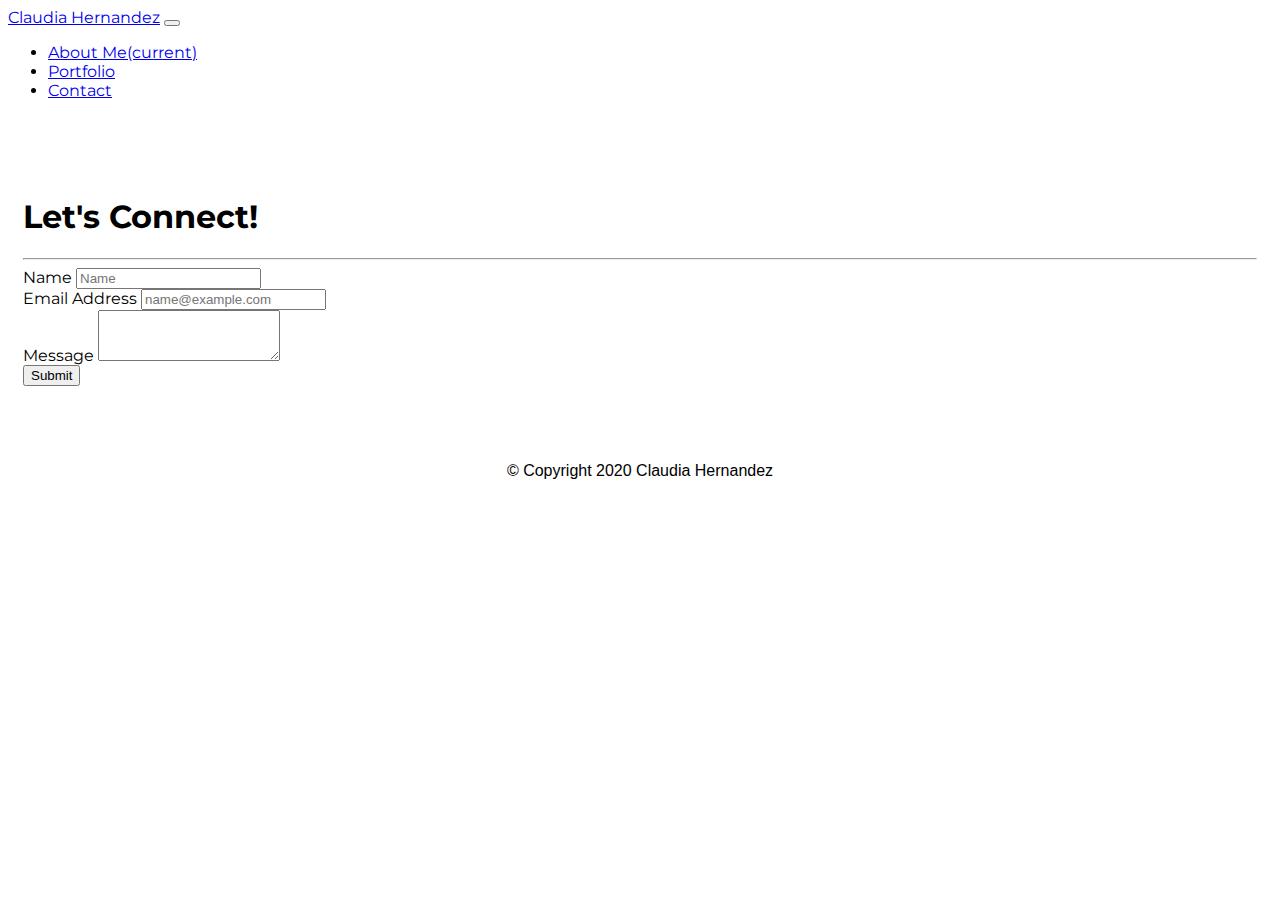
<file: contact.html>
<!DOCTYPE html>
<html lang="en" ;>
  <head>
    <!--  -->
    <meta charset="utf-8" />
    <meta
      name="viewport"
      content="width=device-width, initial-scale=1, shrink-to-fit=no"
    />
    <link
      rel="icon"
      type="image/png"
      sizes="16x16"
      href="./assests/favicon-16x16.png"
    />
    <!--  -->
    <link
      rel="stylesheet"
      href="https://cdn.jsdelivr.net/npm/bootstrap@4.5.3/dist/css/bootstrap.min.css"
      integrity="sha384-TX8t27EcRE3e/ihU7zmQxVncDAy5uIKz4rEkgIXeMed4M0jlfIDPvg6uqKI2xXr2"
      crossorigin="anonymous"
    />
    <link rel="preconnect" href="https://fonts.gstatic.com" />
    <link
      href="https://fonts.googleapis.com/css2?family=Montserrat&display=swap"
      rel="stylesheet"
    />
    <link rel="stylesheet" href="style.css" />
    <style>
      body {
        /* background-image: url('https://image.freepik.com/free-photo/closeup-rippled-purple-silk-fabric_130265-7450.jpg'); */
        /* background-image: url(https://image.freepik.com/free-photo/coral-color-fabric-background-with-copy-space_46250-2024.jpg); */
        background-image: url(https://i.pinimg.com/originals/24/b9/14/24b9145712eab093f88ba973c2a2ed08.jpg);
        /* background-repeat: no-repeat;
        background-size: cover; */
      }
    </style>

    <title>Claudia's Portfolio</title>
  </head>

  <body class="d-flex flex-column h-100">
    <nav class="navbar navbar-expand-lg navbar-light bg-light">
      <a class="navbar-brand" href="index.html">Claudia Hernandez</a>
      <button
        class="navbar-toggler"
        type="button"
        data-toggle="collapse"
        data-target="#navbarSupportedContent"
        aria-controls="navbarSupportedContent"
        aria-expanded="false"
        aria-label="Toggle navigation"
      >
        <span class="navbar-toggler-icon"></span>
      </button>

      <div class="collapse navbar-collapse" id="navbarSupportedContent">
        <ul class="navbar-nav ml-auto">
          <li class="nav-item active">
            <a class="nav-link" href="index.html"
              >About Me<span class="sr-only">(current)</span></a
            >
          </li>
          <li class="nav-item">
            <a class="nav-link" href="portfolio.html">Portfolio</a>
          </li>
          <li class="nav-item">
            <a class="nav-link" href="contact.html">Contact</a>
          </li>
        </ul>
      </div>
    </nav>
    <main role="main" class="flex-shrink-0">
      <div class="container main">
        <div class="row">
          <div class="col-md-10 col-sm-12">
            <div class="card">
              <div class="card-body">
                <h1 class="card-title">Let's Connect!</h1>
                <hr />
                <!-- Created the id below to differentiate this form from the other containers on other html in css-->
                <div class="container" id="contact-form">
                  <div class="row" id="row">
                    <form>
                      <div class="form-group">
                        <label for="exampleFormControlInput1">Name</label>
                        <input
                          type="name"
                          class="form-control"
                          id="exampleFormControlInput1"
                          placeholder="Name"
                        />
                      </div>
                      <div class="form-group">
                        <label for="exampleFormControlInput1"
                          >Email Address</label
                        >
                        <input
                          type="email"
                          class="form-control"
                          id="exampleFormControlInput1"
                          placeholder="name@example.com"
                        />
                      </div>
                      <div class="form-group">
                        <label for="exampleFormControlTextarea1">Message</label>
                        <textarea
                          class="form-control"
                          id="exampleFormControlTextarea1"
                          rows="3"
                        ></textarea>
                      </div>
                      <button type="submit" class="btn btn-primary">
                        Submit
                      </button>
                    </form>
                  </div>
                </div>
              </div>
            </div>
          </div>
        </div>
      </div>
    </main>

    <footer class="footer mt-auto py-3">
      <p>© Copyright 2020 Claudia Hernandez</p>
    </footer>
    <!-- Optional JavaScript; choose one of the two! -->

    <!-- Option 1: jQuery and Bootstrap Bundle (includes Popper) -->
    <script
      src="https://code.jquery.com/jquery-3.5.1.slim.min.js"
      integrity="sha384-DfXdz2htPH0lsSSs5nCTpuj/zy4C+OGpamoFVy38MVBnE+IbbVYUew+OrCXaRkfj"
      crossorigin="anonymous"
    ></script>
    <script
      src="https://cdn.jsdelivr.net/npm/bootstrap@4.5.3/dist/js/bootstrap.bundle.min.js"
      integrity="sha384-ho+j7jyWK8fNQe+A12Hb8AhRq26LrZ/JpcUGGOn+Y7RsweNrtN/tE3MoK7ZeZDyx"
      crossorigin="anonymous"
    ></script>

    <!-- Option 2: jQuery, Popper.js, and Bootstrap JS
    <script src="https://code.jquery.com/jquery-3.5.1.slim.min.js" integrity="sha384-DfXdz2htPH0lsSSs5nCTpuj/zy4C+OGpamoFVy38MVBnE+IbbVYUew+OrCXaRkfj" crossorigin="anonymous"></script>
    <script src="https://cdn.jsdelivr.net/npm/popper.js@1.16.1/dist/umd/popper.min.js" integrity="sha384-9/reFTGAW83EW2RDu2S0VKaIzap3H66lZH81PoYlFhbGU+6BZp6G7niu735Sk7lN" crossorigin="anonymous"></script>
    <script src="https://cdn.jsdelivr.net/npm/bootstrap@4.5.3/dist/js/bootstrap.min.js" integrity="sha384-w1Q4orYjBQndcko6MimVbzY0tgp4pWB4lZ7lr30WKz0vr/aWKhXdBNmNb5D92v7s" crossorigin="anonymous"></script>
    -->
  </body>
</html>
</file>
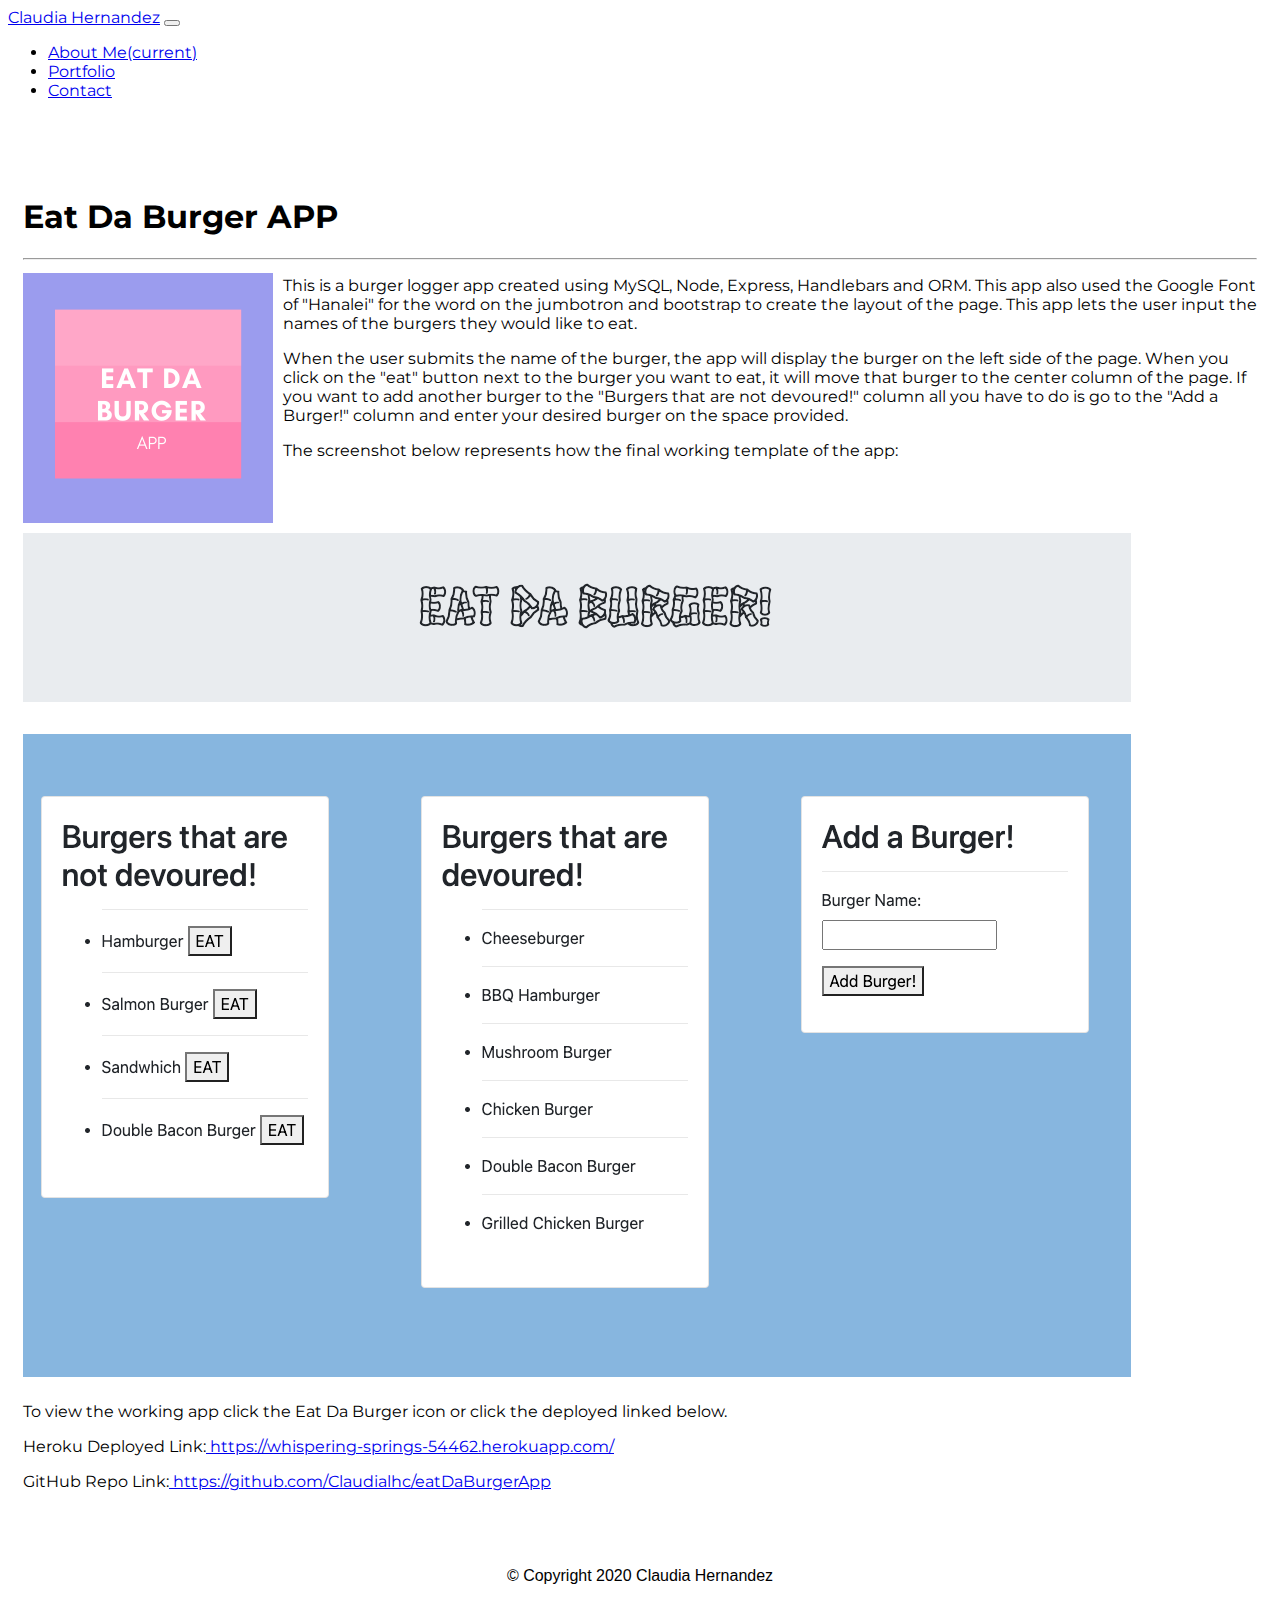
<file: eatDaBurger.html>
<!DOCTYPE html>
<html lang="en" class="h-100">
  <head>
    <!--  -->
    <meta charset="utf-8" />
    <meta
      name="viewport"
      content="width=device-width, initial-scale=1, shrink-to-fit=no"
    />
    <link
      rel="icon"
      type="image/png"
      sizes="16x16"
      href="./assests/favicon-16x16.png"
    />
    <!-- Added both the bootstrap link and my style css link below  -->
    <link
      rel="stylesheet"
      href="https://cdn.jsdelivr.net/npm/bootstrap@4.5.3/dist/css/bootstrap.min.css"
      integrity="sha384-TX8t27EcRE3e/ihU7zmQxVncDAy5uIKz4rEkgIXeMed4M0jlfIDPvg6uqKI2xXr2"
      crossorigin="anonymous"
    />
    <link rel="preconnect" href="https://fonts.gstatic.com" />
    <link
      href="https://fonts.googleapis.com/css2?family=Montserrat&display=swap"
      rel="stylesheet"
    />
    <link rel="stylesheet" href="style.css" />
    <style>
      body {
        /* background-image: url('https://image.freepik.com/free-photo/closeup-rippled-purple-silk-fabric_130265-7450.jpg'); */
        /* background-image: url(https://image.freepik.com/free-photo/coral-color-fabric-background-with-copy-space_46250-2024.jpg); */
        background-image: url(https://i.pinimg.com/originals/24/b9/14/24b9145712eab093f88ba973c2a2ed08.jpg);
        /* background-repeat: no-repeat;
        background-size: cover; */
      }
    </style>

    <title>Claudia's Portfolio</title>
  </head>

  <body class="d-flex flex-column h-100">
    <nav class="navbar navbar-expand-lg navbar-light fixed-top bg-light">
      <a class="navbar-brand" href="index.html">Claudia Hernandez</a>
      <button
        class="navbar-toggler"
        type="button"
        data-toggle="collapse"
        data-target="#navbarSupportedContent"
        aria-controls="navbarSupportedContent"
        aria-expanded="false"
        aria-label="Toggle navigation"
      >
        <span class="navbar-toggler-icon"></span>
      </button>

      <div class="collapse navbar-collapse" id="navbarSupportedContent">
        <!-- changed the mr auto to ml auto on the tag below so that the navigation links would move to the left-->
        <ul class="navbar-nav ml-auto">
          <li class="nav-item active">
            <a class="nav-link" href="index.html"
              >About Me<span class="sr-only">(current)</span></a
            >
          </li>
          <li class="nav-item">
            <a class="nav-link" href="portfolio.html">Portfolio</a>
          </li>
          <li class="nav-item">
            <a class="nav-link" href="contact.html">Contact</a>
          </li>
        </ul>
      </div>
    </nav>
    <main role="main" class="flex-shrink-0">
      <!-- added card from bootstrap to create about me section -->
      <div class="container main">
        <!-- added hr tag to show separaion between the title and the bio sections -->
        <div class="row">
          <div class="col-md-9 col-sm-12">
            <div class="card">
              <div class="card-body">
                <h1 class="card-title">Eat Da Burger APP</h1>
                <hr />
                <!-- about me image id created for style css linking-->
                <a
                  href="https://whispering-springs-54462.herokuapp.com/"
                  target="_blank"
                >
                  <img
                    width="220"
                    height="250"
                    border="0"
                    align="center"
                    src="./assests/eatDaBurger.png"
                    class="img-fluid"
                    alt="peacock-img"
                    id="about-me-image"
                  />
                </a>
                <p class="card-text">
                    This is a burger logger app created using MySQL, Node, Express, Handlebars and ORM. 
                    This app also used the Google Font of "Hanalei" for the word on the jumbotron and bootstrap to 
                    create the layout of the page. This app lets the user input the names of the burgers 
                    they would like to eat.
                </p>

                <p>
                    When the user submits the name of the burger, the app will display the burger on the 
                    left side of the page. When you click on the "eat" button next to the burger you want to eat, 
                    it will move that burger to the center column of the page. If you want to add another burger to the 
                    "Burgers that are not devoured!" column all you have to do is go to the "Add a Burger!" column and 
                    enter your desired burger on the space provided. 
                </p>
                
                <p>
                    The screenshot below represents how the final working template of the app:
                    <img src="./assests/finalEatDaBurger.png" class="img-fluid"
                        alt="working-app-img"
                        />  
                </p>
                <p>To view the working app click the Eat Da Burger icon or click the deployed linked below.</p>    
                <p>
                   Heroku Deployed Link:<a
                    href="https://whispering-springs-54462.herokuapp.com/" target="blank"
                  >
                  https://whispering-springs-54462.herokuapp.com/
                  </a>
                </p>
                <p>
                  GitHub Repo Link:<a
                    href=" https://github.com/Claudialhc/eatDaBurgerApp" target="blank"
                  >
                  https://github.com/Claudialhc/eatDaBurgerApp
                  </a>
                </p>
              </div>
            </div>
          </div>
        </div>
      </div>
    </main>
    <footer class="footer mt-auto py-3">
      © Copyright 2020 Claudia Hernandez
    </footer>
    <!-- Optional JavaScript; choose one of the two! -->

    <!-- Option 1: jQuery and Bootstrap Bundle (includes Popper) -->
    <script
      src="https://code.jquery.com/jquery-3.5.1.slim.min.js"
      integrity="sha384-DfXdz2htPH0lsSSs5nCTpuj/zy4C+OGpamoFVy38MVBnE+IbbVYUew+OrCXaRkfj"
      crossorigin="anonymous"
    ></script>
    <script
      src="https://cdn.jsdelivr.net/npm/bootstrap@4.5.3/dist/js/bootstrap.bundle.min.js"
      integrity="sha384-ho+j7jyWK8fNQe+A12Hb8AhRq26LrZ/JpcUGGOn+Y7RsweNrtN/tE3MoK7ZeZDyx"
      crossorigin="anonymous"
    ></script>

    <!-- Option 2: jQuery, Popper.js, and Bootstrap JS
    <script src="https://code.jquery.com/jquery-3.5.1.slim.min.js" integrity="sha384-DfXdz2htPH0lsSSs5nCTpuj/zy4C+OGpamoFVy38MVBnE+IbbVYUew+OrCXaRkfj" crossorigin="anonymous"></script>
    <script src="https://cdn.jsdelivr.net/npm/popper.js@1.16.1/dist/umd/popper.min.js" integrity="sha384-9/reFTGAW83EW2RDu2S0VKaIzap3H66lZH81PoYlFhbGU+6BZp6G7niu735Sk7lN" crossorigin="anonymous"></script>
    <script src="https://cdn.jsdelivr.net/npm/bootstrap@4.5.3/dist/js/bootstrap.min.js" integrity="sha384-w1Q4orYjBQndcko6MimVbzY0tgp4pWB4lZ7lr30WKz0vr/aWKhXdBNmNb5D92v7s" crossorigin="anonymous"></script>
    -->
  </body>
</html>
</file>
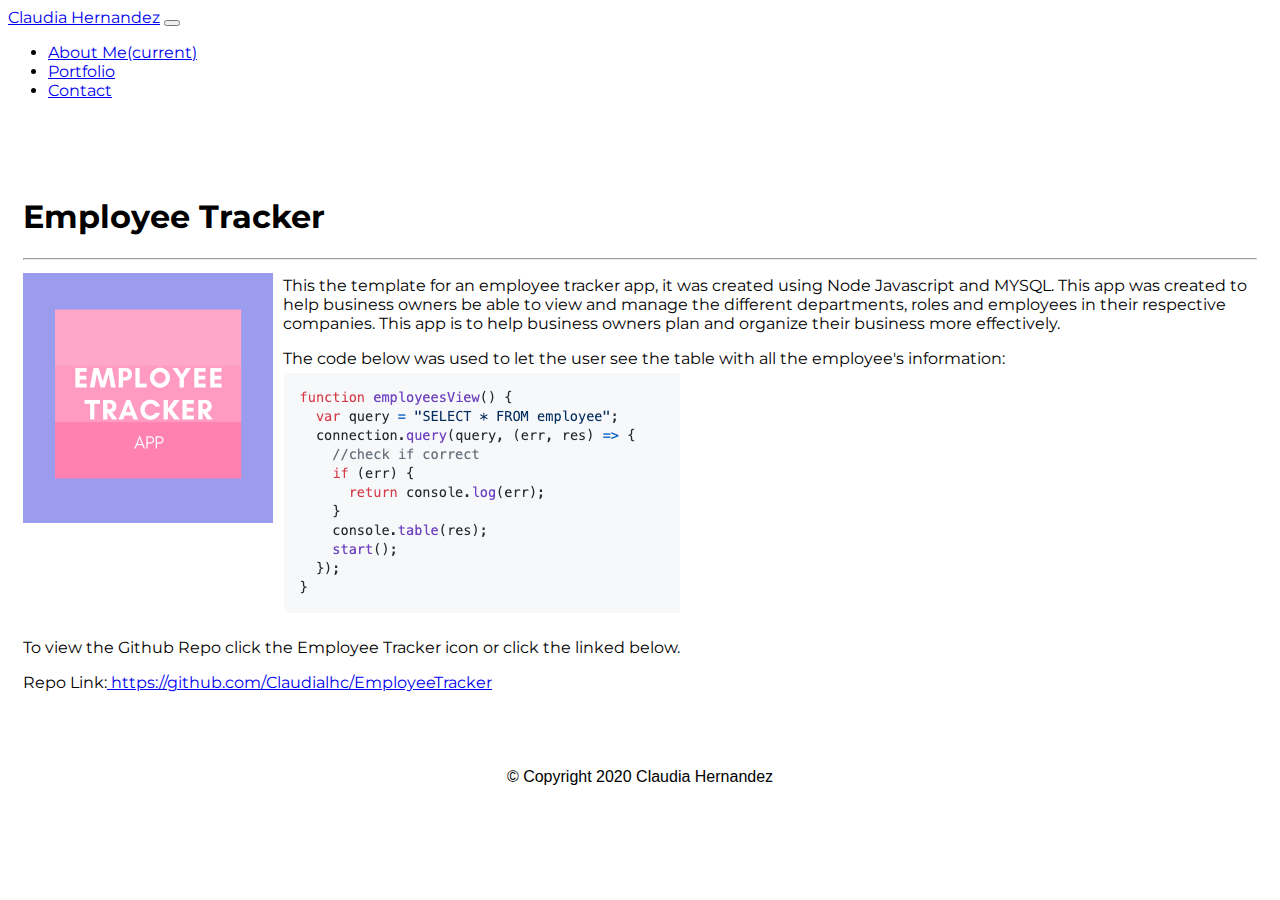
<file: employeeTracker.html>
<!DOCTYPE html>
<html lang="en" class="h-100">
  <head>
    <!--  -->
    <meta charset="utf-8" />
    <meta
      name="viewport"
      content="width=device-width, initial-scale=1, shrink-to-fit=no"
    />
    <link
      rel="icon"
      type="image/png"
      sizes="16x16"
      href="./assests/favicon-16x16.png"
    />
    <!-- Added both the bootstrap link and my style css link below  -->
    <link
      rel="stylesheet"
      href="https://cdn.jsdelivr.net/npm/bootstrap@4.5.3/dist/css/bootstrap.min.css"
      integrity="sha384-TX8t27EcRE3e/ihU7zmQxVncDAy5uIKz4rEkgIXeMed4M0jlfIDPvg6uqKI2xXr2"
      crossorigin="anonymous"
    />
    <link rel="preconnect" href="https://fonts.gstatic.com" />
    <link
      href="https://fonts.googleapis.com/css2?family=Montserrat&display=swap"
      rel="stylesheet"
    />
    <link rel="stylesheet" href="style.css" />
    <style>
      body {
        /* background-image: url('https://image.freepik.com/free-photo/closeup-rippled-purple-silk-fabric_130265-7450.jpg'); */
        /* background-image: url(https://image.freepik.com/free-photo/coral-color-fabric-background-with-copy-space_46250-2024.jpg); */
        background-image: url(https://i.pinimg.com/originals/24/b9/14/24b9145712eab093f88ba973c2a2ed08.jpg);
        /* background-repeat: no-repeat;
        background-size: cover; */
      }
    </style>

    <title>Claudia's Portfolio</title>
  </head>

  <body class="d-flex flex-column h-100">
    <nav class="navbar navbar-expand-lg navbar-light fixed-top bg-light">
      <a class="navbar-brand" href="index.html">Claudia Hernandez</a>
      <button
        class="navbar-toggler"
        type="button"
        data-toggle="collapse"
        data-target="#navbarSupportedContent"
        aria-controls="navbarSupportedContent"
        aria-expanded="false"
        aria-label="Toggle navigation"
      >
        <span class="navbar-toggler-icon"></span>
      </button>

      <div class="collapse navbar-collapse" id="navbarSupportedContent">
        <!-- changed the mr auto to ml auto on the tag below so that the navigation links would move to the left-->
        <ul class="navbar-nav ml-auto">
          <li class="nav-item active">
            <a class="nav-link" href="index.html"
              >About Me<span class="sr-only">(current)</span></a
            >
          </li>
          <li class="nav-item">
            <a class="nav-link" href="portfolio.html">Portfolio</a>
          </li>
          <li class="nav-item">
            <a class="nav-link" href="contact.html">Contact</a>
          </li>
        </ul>
      </div>
    </nav>
    <main role="main" class="flex-shrink-0">
      <!-- added card from bootstrap to create about me section -->
      <div class="container main">
        <!-- added hr tag to show separaion between the title and the bio sections -->
        <div class="row">
          <div class="col-md-9 col-sm-12">
            <div class="card">
              <div class="card-body">
                <h1 class="card-title">Employee Tracker</h1>
                <hr />
                <!-- about me image id created for style css linking-->
                <a
                  href="https://github.com/Claudialhc/EmployeeTracker"
                  target="_blank"
                  ><img
                    width="220"
                    height="250"
                    border="0"
                    align="center"
                    src="./assests/employeeTrackerApp.png"
                    class="img-fluid"
                    alt="meanGameApp"
                    id="about-me-image"
                /></a>
                <p class="card-text">
                    This the template for an employee tracker app, it was created using Node Javascript 
                    and MYSQL. This app was created to help business owners be able to view and manage 
                    the different departments, roles and employees in their respective companies. 
                    This app is to help business owners plan and organize their business more effectively.
                </p>

                <p>
                    The code below was used to let the user see the table with all the employee's information:
                    <img
                    src="./assests/employeetrackerimg.png"
                    class="img-fluid"
                    alt="working-app-img"
                  />
                </p>

                <p>
                  To view the Github Repo click the Employee Tracker icon or
                  click the linked below.
                </p>

                <p>
                  Repo Link:<a
                    href="https://github.com/Claudialhc/EmployeeTracker"
                    target="blank"
                  >
                  https://github.com/Claudialhc/EmployeeTracker
                  </a>
                </p>
              </div>
            </div>
          </div>
        </div>
      </div>
    </main>
    <footer class="footer mt-auto py-3">
      © Copyright 2020 Claudia Hernandez
    </footer>
    <!-- Optional JavaScript; choose one of the two! -->

    <!-- Option 1: jQuery and Bootstrap Bundle (includes Popper) -->
    <script
      src="https://code.jquery.com/jquery-3.5.1.slim.min.js"
      integrity="sha384-DfXdz2htPH0lsSSs5nCTpuj/zy4C+OGpamoFVy38MVBnE+IbbVYUew+OrCXaRkfj"
      crossorigin="anonymous"
    ></script>
    <script
      src="https://cdn.jsdelivr.net/npm/bootstrap@4.5.3/dist/js/bootstrap.bundle.min.js"
      integrity="sha384-ho+j7jyWK8fNQe+A12Hb8AhRq26LrZ/JpcUGGOn+Y7RsweNrtN/tE3MoK7ZeZDyx"
      crossorigin="anonymous"
    ></script>

    <!-- Option 2: jQuery, Popper.js, and Bootstrap JS
    <script src="https://code.jquery.com/jquery-3.5.1.slim.min.js" integrity="sha384-DfXdz2htPH0lsSSs5nCTpuj/zy4C+OGpamoFVy38MVBnE+IbbVYUew+OrCXaRkfj" crossorigin="anonymous"></script>
    <script src="https://cdn.jsdelivr.net/npm/popper.js@1.16.1/dist/umd/popper.min.js" integrity="sha384-9/reFTGAW83EW2RDu2S0VKaIzap3H66lZH81PoYlFhbGU+6BZp6G7niu735Sk7lN" crossorigin="anonymous"></script>
    <script src="https://cdn.jsdelivr.net/npm/bootstrap@4.5.3/dist/js/bootstrap.min.js" integrity="sha384-w1Q4orYjBQndcko6MimVbzY0tgp4pWB4lZ7lr30WKz0vr/aWKhXdBNmNb5D92v7s" crossorigin="anonymous"></script>
    -->
  </body>
</html>
</file>
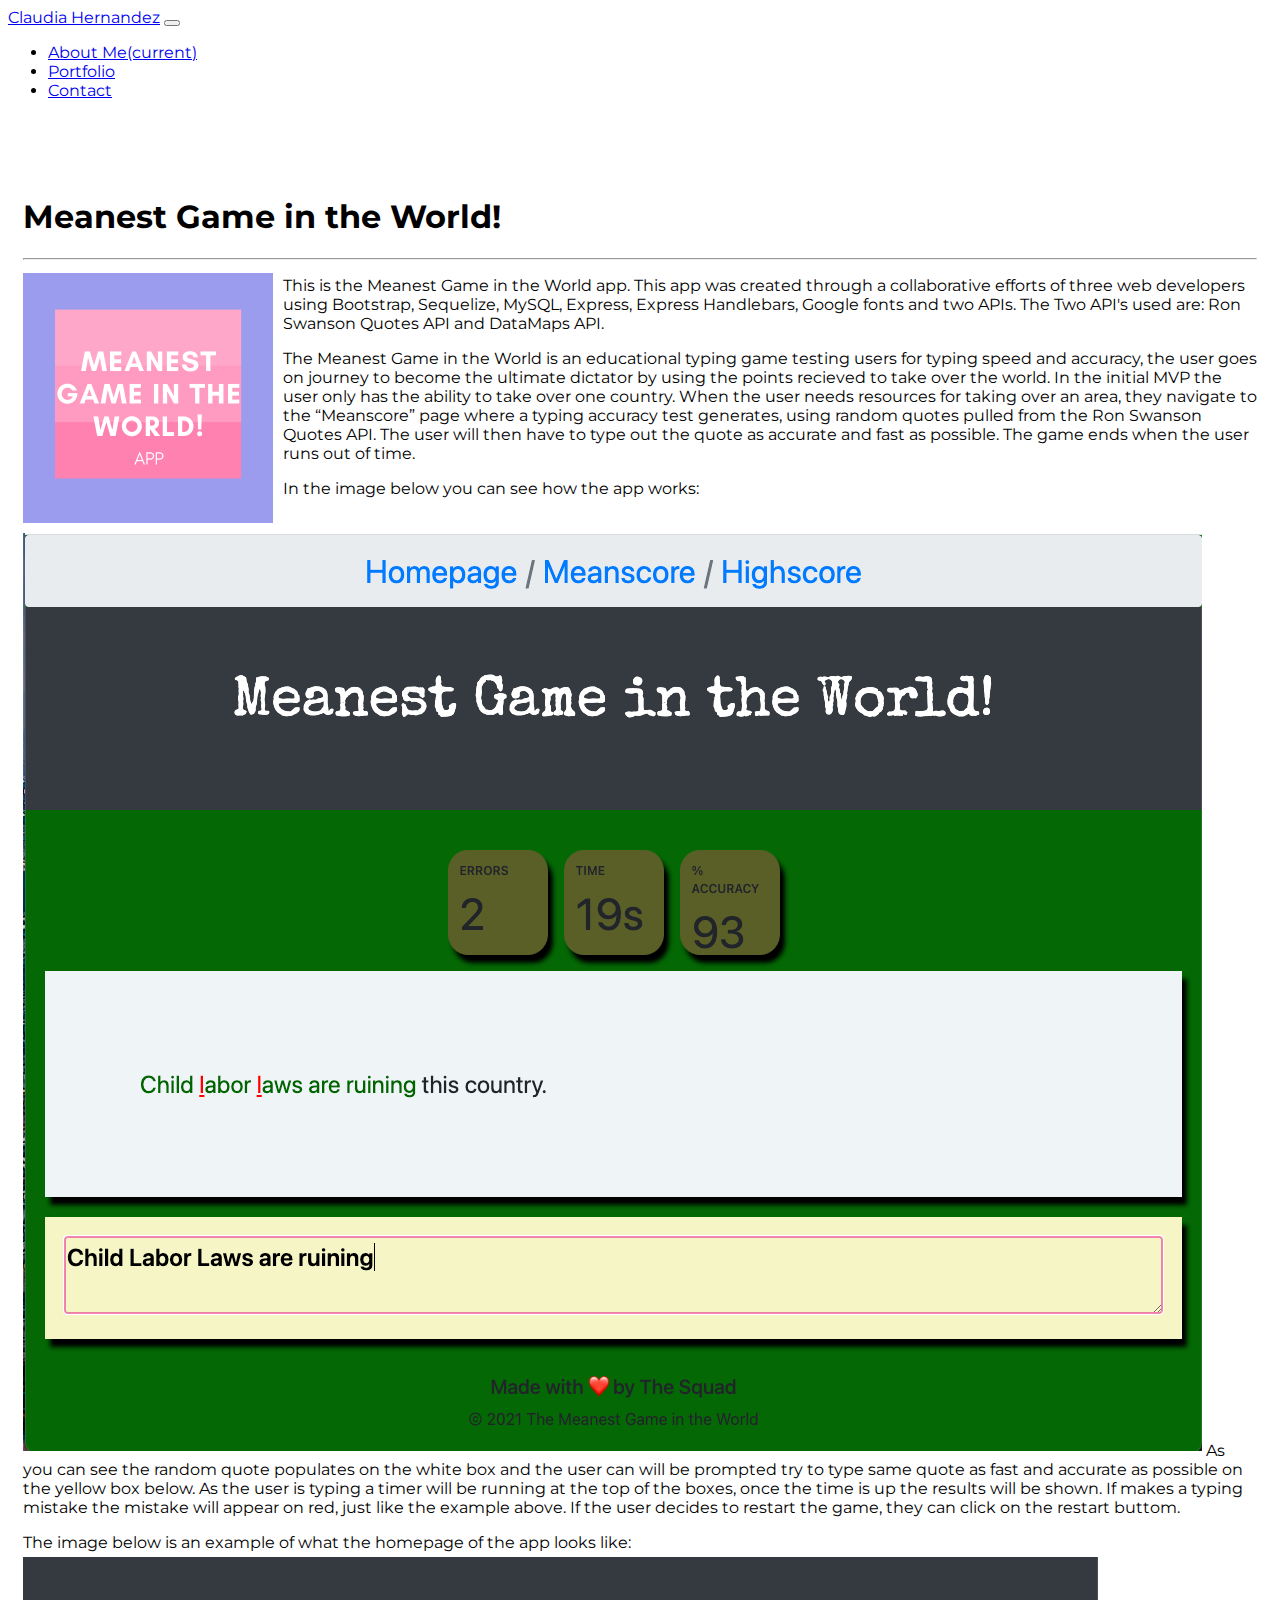
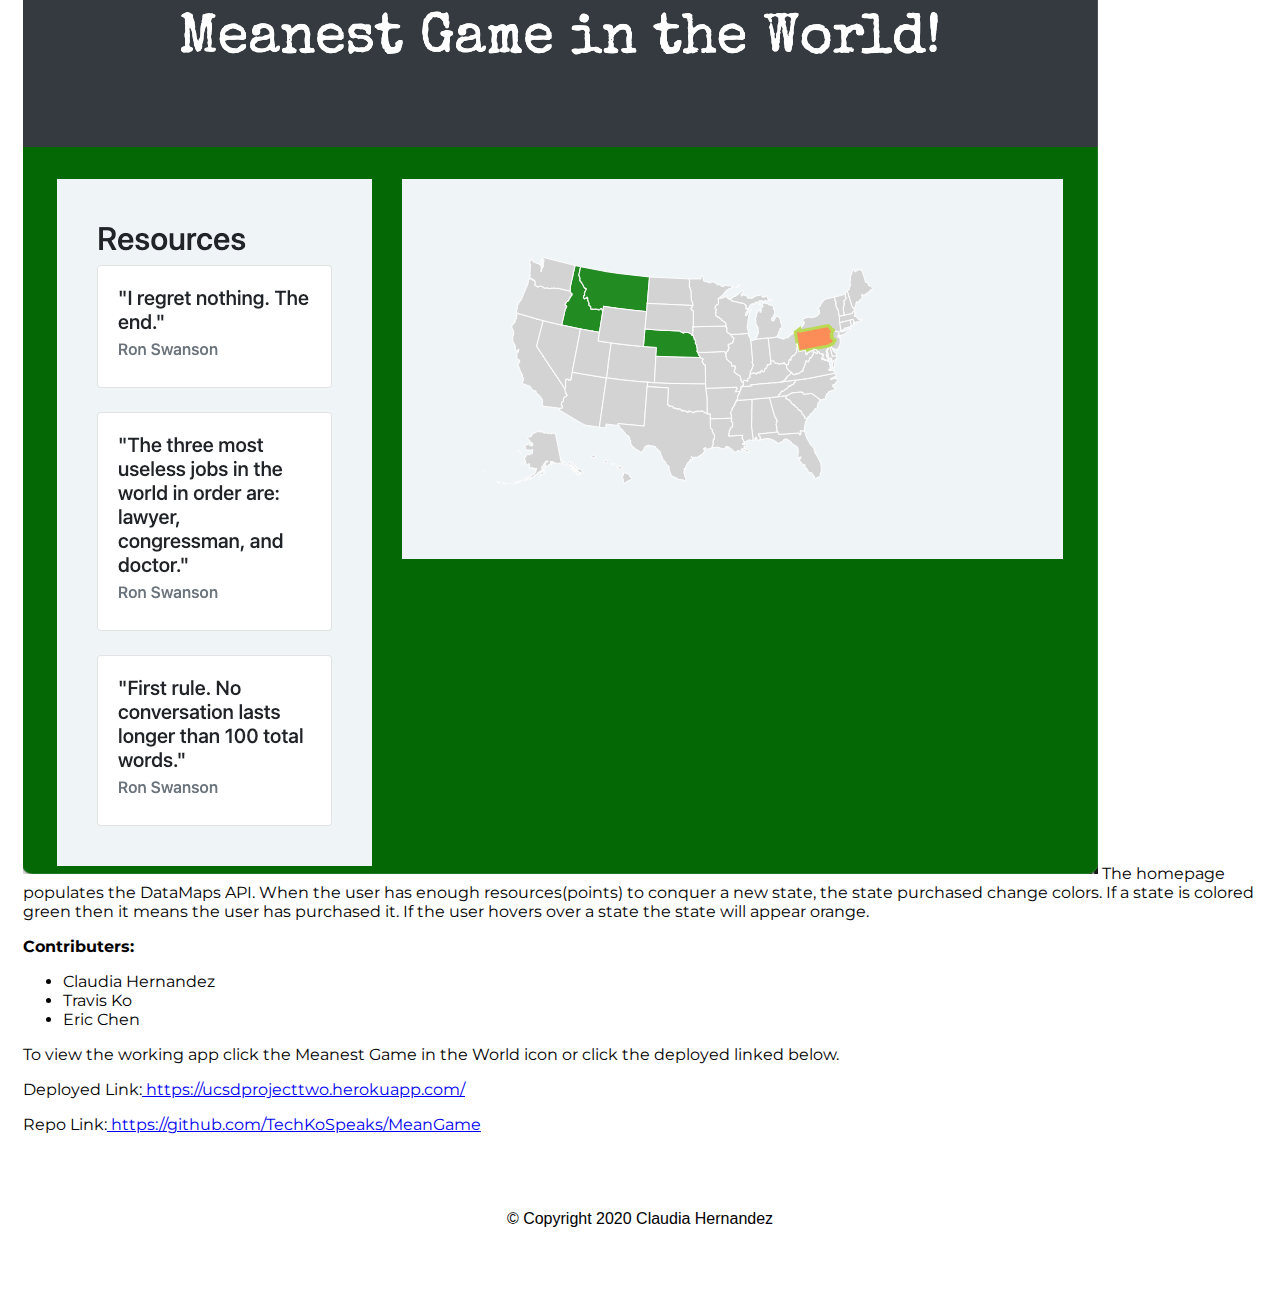
<file: meanGame.html>
<!DOCTYPE html>
<html lang="en" class="h-100">
  <head>
    <!--  -->
    <meta charset="utf-8" />
    <meta
      name="viewport"
      content="width=device-width, initial-scale=1, shrink-to-fit=no"
    />
    <link
      rel="icon"
      type="image/png"
      sizes="16x16"
      href="./assests/favicon-16x16.png"
    />
    <!-- Added both the bootstrap link and my style css link below  -->
    <link
      rel="stylesheet"
      href="https://cdn.jsdelivr.net/npm/bootstrap@4.5.3/dist/css/bootstrap.min.css"
      integrity="sha384-TX8t27EcRE3e/ihU7zmQxVncDAy5uIKz4rEkgIXeMed4M0jlfIDPvg6uqKI2xXr2"
      crossorigin="anonymous"
    />
    <link rel="preconnect" href="https://fonts.gstatic.com" />
    <link
      href="https://fonts.googleapis.com/css2?family=Montserrat&display=swap"
      rel="stylesheet"
    />
    <link rel="stylesheet" href="style.css" />
    <style>
      body {
        /* background-image: url('https://image.freepik.com/free-photo/closeup-rippled-purple-silk-fabric_130265-7450.jpg'); */
        /* background-image: url(https://image.freepik.com/free-photo/coral-color-fabric-background-with-copy-space_46250-2024.jpg); */
        background-image: url(https://i.pinimg.com/originals/24/b9/14/24b9145712eab093f88ba973c2a2ed08.jpg);
        /* background-repeat: no-repeat;
        background-size: cover; */
      }
    </style>

    <title>Claudia's Portfolio</title>
  </head>

  <body class="d-flex flex-column h-100">
    <nav class="navbar navbar-expand-lg navbar-light fixed-top bg-light">
      <a class="navbar-brand" href="index.html">Claudia Hernandez</a>
      <button
        class="navbar-toggler"
        type="button"
        data-toggle="collapse"
        data-target="#navbarSupportedContent"
        aria-controls="navbarSupportedContent"
        aria-expanded="false"
        aria-label="Toggle navigation"
      >
        <span class="navbar-toggler-icon"></span>
      </button>

      <div class="collapse navbar-collapse" id="navbarSupportedContent">
        <!-- changed the mr auto to ml auto on the tag below so that the navigation links would move to the left-->
        <ul class="navbar-nav ml-auto">
          <li class="nav-item active">
            <a class="nav-link" href="index.html"
              >About Me<span class="sr-only">(current)</span></a
            >
          </li>
          <li class="nav-item">
            <a class="nav-link" href="portfolio.html">Portfolio</a>
          </li>
          <li class="nav-item">
            <a class="nav-link" href="contact.html">Contact</a>
          </li>
        </ul>
      </div>
    </nav>
    <main role="main" class="flex-shrink-0">
      <!-- added card from bootstrap to create about me section -->
      <div class="container main">
        <!-- added hr tag to show separaion between the title and the bio sections -->
        <div class="row">
          <div class="col-md-9 col-sm-12">
            <div class="card">
              <div class="card-body">
                <h1 class="card-title">Meanest Game in the World!</h1>
                <hr />
                <!-- about me image id created for style css linking-->
                <a
                  href="https://ucsdprojecttwo.herokuapp.com/"
                  target="_blank"
                  ><img
                    width="220"
                    height="250"
                    border="0"
                    align="center"
                    src="./assests/meanGame.png"
                    class="img-fluid"
                    alt="meanGameApp"
                    id="about-me-image"
                /></a>
                <p class="card-text">
                  This is the Meanest Game in the World app. This app was
                  created through a collaborative efforts of three web
                  developers using Bootstrap, Sequelize, MySQL, Express, Express
                  Handlebars, Google fonts and two APIs. The Two API's used are:
                  Ron Swanson Quotes API and DataMaps API.
                </p>

                <p>
                  The Meanest Game in the World is an educational typing game
                  testing users for typing speed and accuracy, the user goes on
                  journey to become the ultimate dictator by using the points
                  recieved to take over the world. In the initial MVP the user
                  only has the ability to take over one country. When the user
                  needs resources for taking over an area, they navigate to the
                  “Meanscore” page where a typing accuracy test generates, using
                  random quotes pulled from the Ron Swanson Quotes API. The user
                  will then have to type out the quote as accurate and fast as
                  possible. The game ends when the user runs out of time.
                </p>

                <p>
                  In the image below you can see how the app works:
                  <img
                    src="./assests/typingQuizM.png"
                    class="img-fluid"
                    alt="working-app-img"
                  />
                  As you can see the random quote populates on the white box and
                  the user can will be prompted try to type same quote as fast
                  and accurate as possible on the yellow box below. As the user
                  is typing a timer will be running at the top of the boxes,
                  once the time is up the results will be shown. If makes a
                  typing mistake the mistake will appear on red, just like the
                  example above. If the user decides to restart the game, they
                  can click on the restart buttom.
                </p>

                <p>
                  The image below is an example of what the homepage of the app
                  looks like:
                  <img
                    src="./assests/homepage.png"
                    class="img-fluid"
                    alt="working-homepage-img"
                  />
                  The homepage populates the DataMaps API. When the user has
                  enough resources(points) to conquer a new state, the state
                  purchased change colors. If a state is colored green then it
                  means the user has purchased it. If the user hovers over a
                  state the state will appear orange.
                </p>

                <p>
                  <strong>Contributers:</strong>
                </p>

                <ul>
                  <li>Claudia Hernandez</li>
                  <li>Travis Ko</li>
                  <li>Eric Chen</li>
                </ul>

                <p>
                  To view the working app click the Meanest Game in the World icon or
                  click the deployed linked below.
                </p>
                <p>
                  Deployed Link:<a
                    href="https://ucsdprojecttwo.herokuapp.com/"
                    target="blank"
                  >
                    https://ucsdprojecttwo.herokuapp.com/
                  </a>
                </p>
                <p>
                  Repo Link:<a
                    href="https://github.com/TechKoSpeaks/MeanGame"
                    target="blank"
                  >
                    https://github.com/TechKoSpeaks/MeanGame
                  </a>
                </p>
              </div>
            </div>
          </div>
        </div>
      </div>
    </main>
    <footer class="footer mt-auto py-3">
      © Copyright 2020 Claudia Hernandez
    </footer>
    <!-- Optional JavaScript; choose one of the two! -->

    <!-- Option 1: jQuery and Bootstrap Bundle (includes Popper) -->
    <script
      src="https://code.jquery.com/jquery-3.5.1.slim.min.js"
      integrity="sha384-DfXdz2htPH0lsSSs5nCTpuj/zy4C+OGpamoFVy38MVBnE+IbbVYUew+OrCXaRkfj"
      crossorigin="anonymous"
    ></script>
    <script
      src="https://cdn.jsdelivr.net/npm/bootstrap@4.5.3/dist/js/bootstrap.bundle.min.js"
      integrity="sha384-ho+j7jyWK8fNQe+A12Hb8AhRq26LrZ/JpcUGGOn+Y7RsweNrtN/tE3MoK7ZeZDyx"
      crossorigin="anonymous"
    ></script>

    <!-- Option 2: jQuery, Popper.js, and Bootstrap JS
    <script src="https://code.jquery.com/jquery-3.5.1.slim.min.js" integrity="sha384-DfXdz2htPH0lsSSs5nCTpuj/zy4C+OGpamoFVy38MVBnE+IbbVYUew+OrCXaRkfj" crossorigin="anonymous"></script>
    <script src="https://cdn.jsdelivr.net/npm/popper.js@1.16.1/dist/umd/popper.min.js" integrity="sha384-9/reFTGAW83EW2RDu2S0VKaIzap3H66lZH81PoYlFhbGU+6BZp6G7niu735Sk7lN" crossorigin="anonymous"></script>
    <script src="https://cdn.jsdelivr.net/npm/bootstrap@4.5.3/dist/js/bootstrap.min.js" integrity="sha384-w1Q4orYjBQndcko6MimVbzY0tgp4pWB4lZ7lr30WKz0vr/aWKhXdBNmNb5D92v7s" crossorigin="anonymous"></script>
    -->
  </body>
</html>
</file>
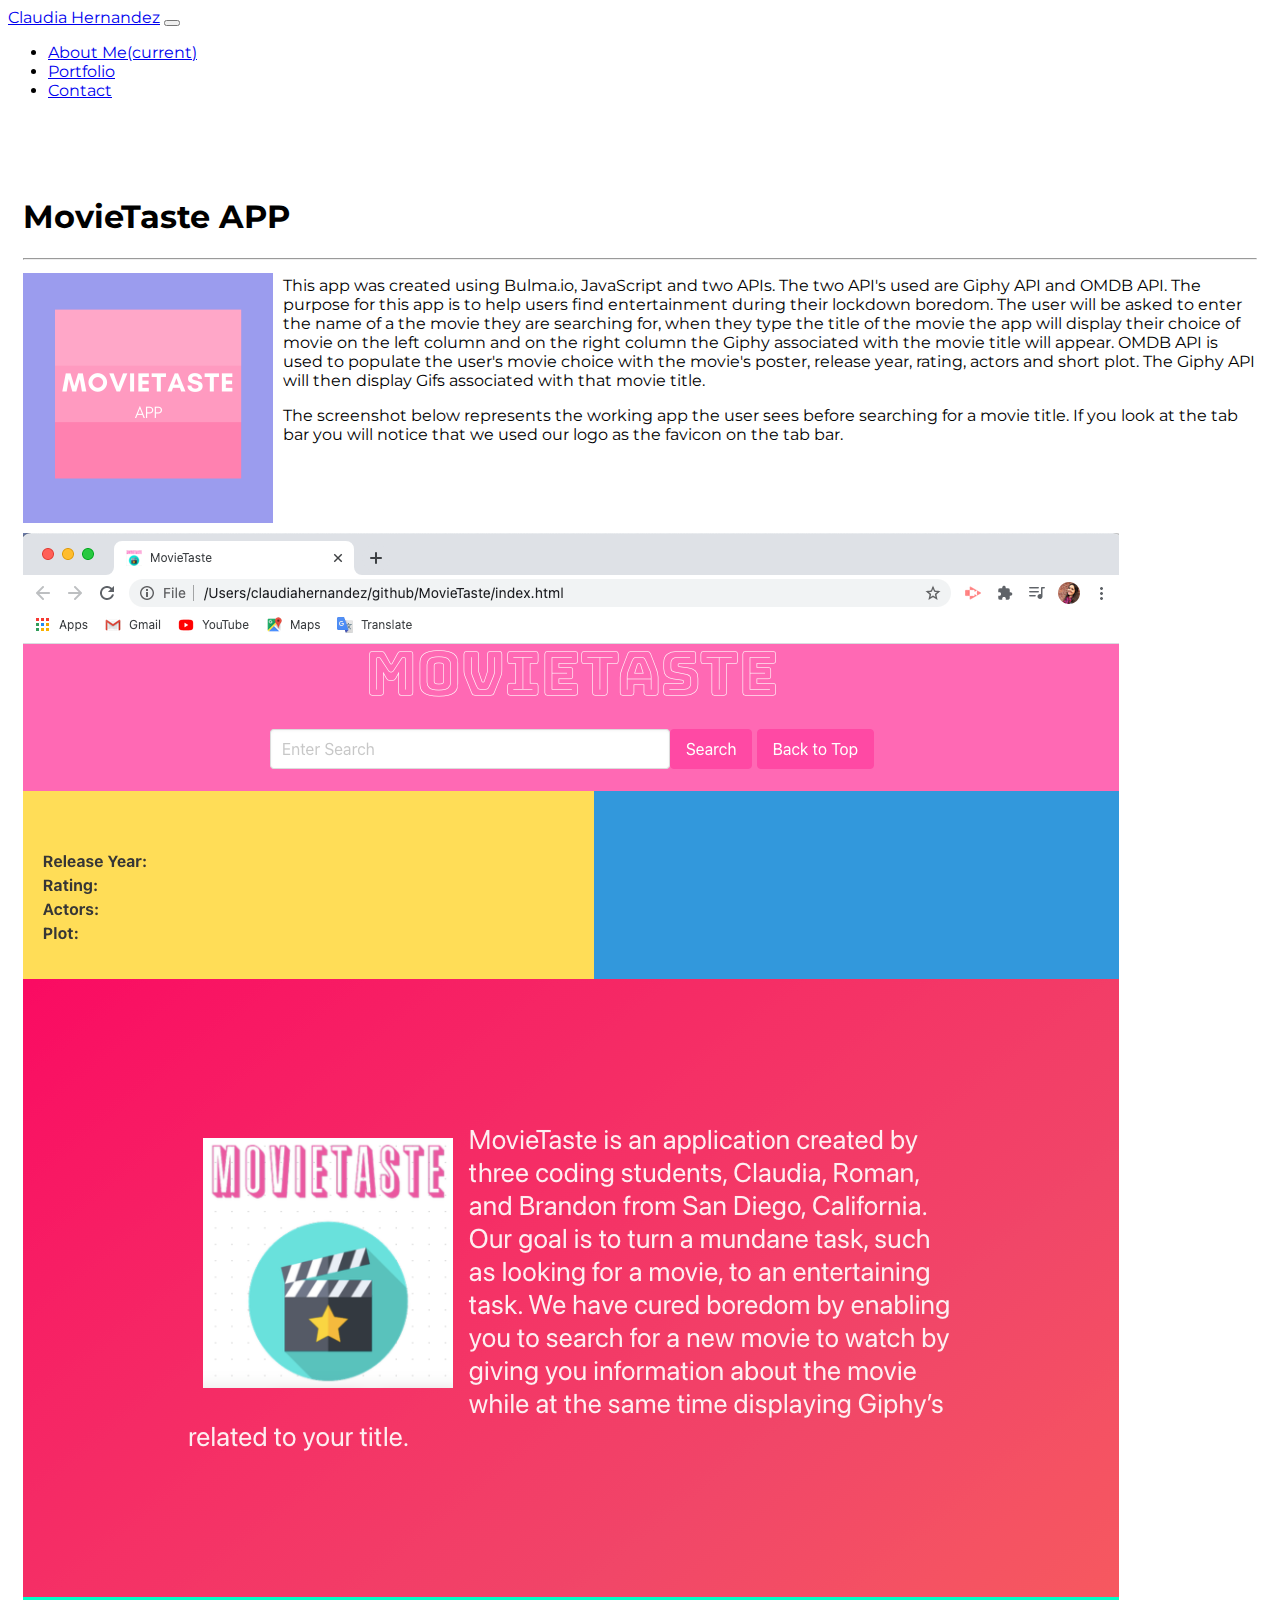
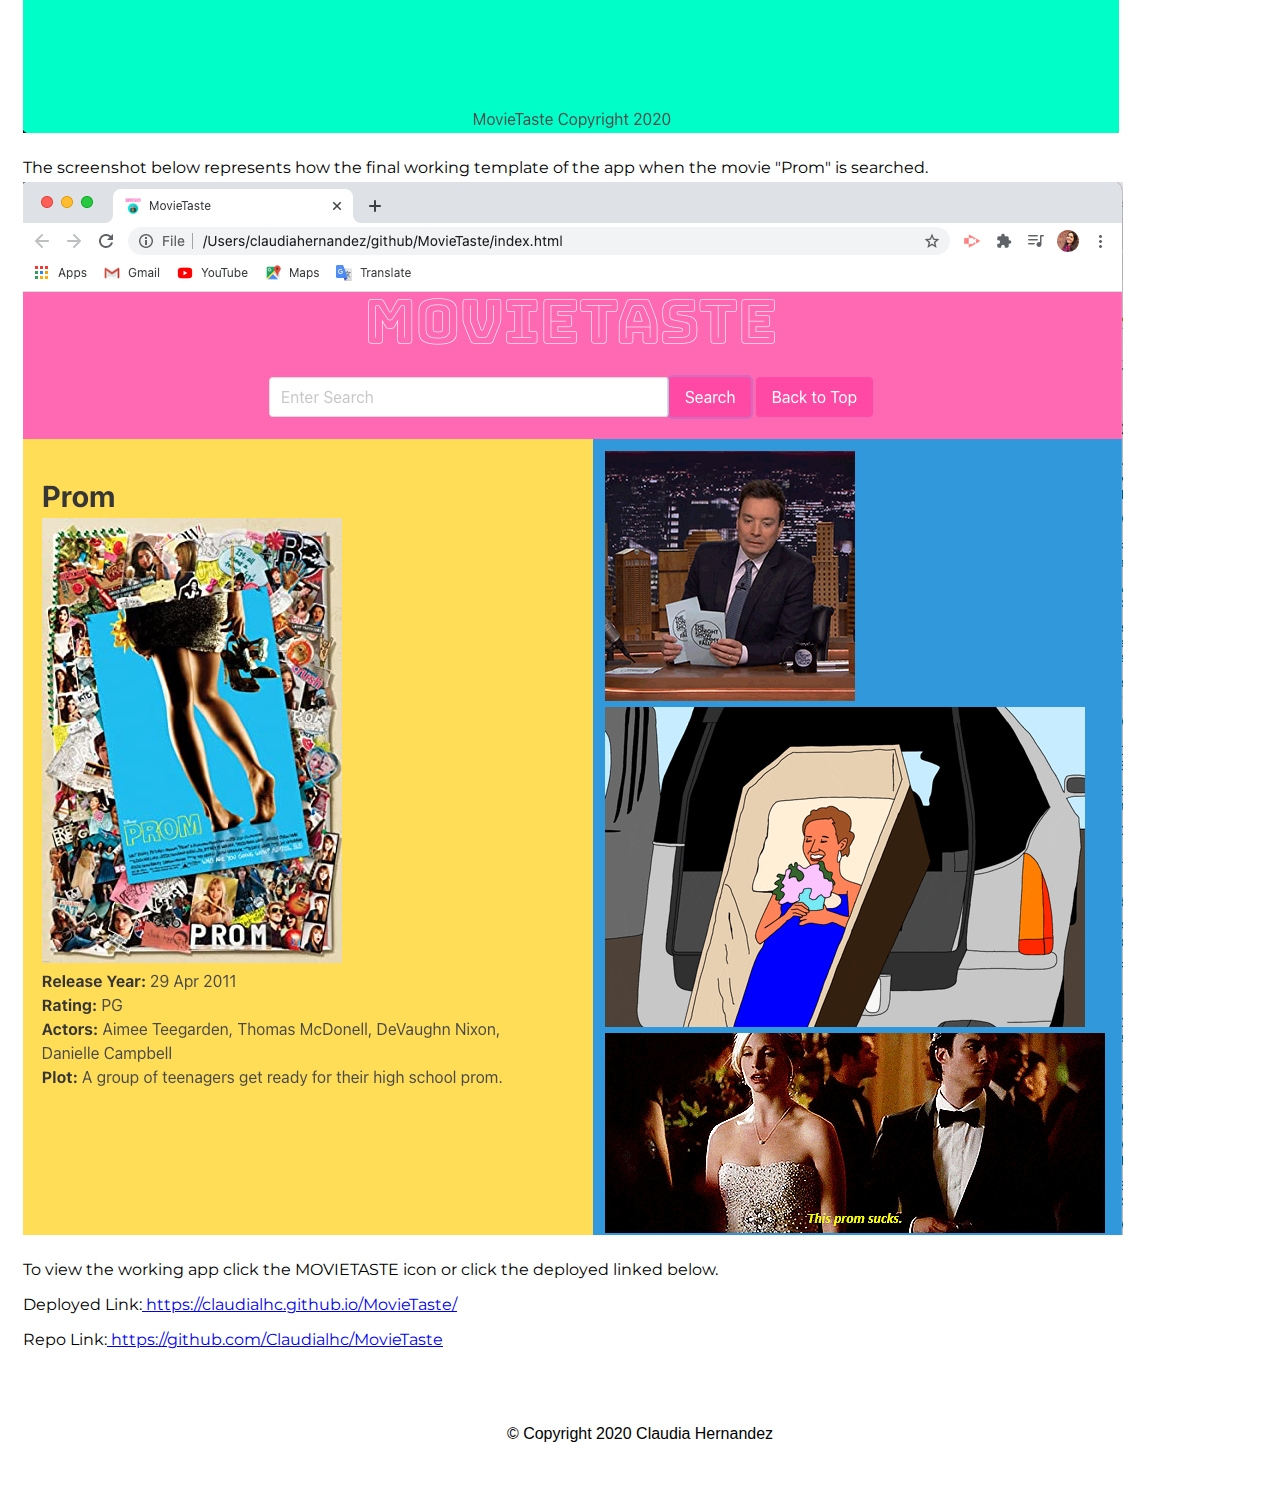
<file: movietaste.html>
<!DOCTYPE html>
<html lang="en" class="h-100">
  <head>
    <!--  -->
    <meta charset="utf-8" />
    <meta
      name="viewport"
      content="width=device-width, initial-scale=1, shrink-to-fit=no"
    />
    <link
      rel="icon"
      type="image/png"
      sizes="16x16"
      href="./assests/favicon-16x16.png"
    />
    <!-- Added both the bootstrap link and my style css link below  -->
    <link
      rel="stylesheet"
      href="https://cdn.jsdelivr.net/npm/bootstrap@4.5.3/dist/css/bootstrap.min.css"
      integrity="sha384-TX8t27EcRE3e/ihU7zmQxVncDAy5uIKz4rEkgIXeMed4M0jlfIDPvg6uqKI2xXr2"
      crossorigin="anonymous"
    />
    <link rel="preconnect" href="https://fonts.gstatic.com" />
    <link
      href="https://fonts.googleapis.com/css2?family=Montserrat&display=swap"
      rel="stylesheet"
    />
    <link rel="stylesheet" href="style.css" />
    <style>
      body {
        /* background-image: url('https://image.freepik.com/free-photo/closeup-rippled-purple-silk-fabric_130265-7450.jpg'); */
        /* background-image: url(https://image.freepik.com/free-photo/coral-color-fabric-background-with-copy-space_46250-2024.jpg); */
        background-image: url(https://i.pinimg.com/originals/24/b9/14/24b9145712eab093f88ba973c2a2ed08.jpg);
        /* background-repeat: no-repeat;
        background-size: cover; */
      }
    </style>

    <title>Claudia's Portfolio</title>
  </head>

  <body class="d-flex flex-column h-100">
    <nav class="navbar navbar-expand-lg navbar-light fixed-top bg-light">
      <a class="navbar-brand" href="index.html">Claudia Hernandez</a>
      <button
        class="navbar-toggler"
        type="button"
        data-toggle="collapse"
        data-target="#navbarSupportedContent"
        aria-controls="navbarSupportedContent"
        aria-expanded="false"
        aria-label="Toggle navigation"
      >
        <span class="navbar-toggler-icon"></span>
      </button>

      <div class="collapse navbar-collapse" id="navbarSupportedContent">
        <!-- changed the mr auto to ml auto on the tag below so that the navigation links would move to the left-->
        <ul class="navbar-nav ml-auto">
          <li class="nav-item active">
            <a class="nav-link" href="index.html"
              >About Me<span class="sr-only">(current)</span></a
            >
          </li>
          <li class="nav-item">
            <a class="nav-link" href="portfolio.html">Portfolio</a>
          </li>
          <li class="nav-item">
            <a class="nav-link" href="contact.html">Contact</a>
          </li>
        </ul>
      </div>
    </nav>
    <main role="main" class="flex-shrink-0">
      <!-- added card from bootstrap to create about me section -->
      <div class="container main">
        <!-- added hr tag to show separaion between the title and the bio sections -->
        <div class="row">
          <div class="col-md-9 col-sm-12">
            <div class="card">
              <div class="card-body">
                <h1 class="card-title">MovieTaste APP</h1>
                <hr />
                <!-- about me image id created for style css linking-->
                <a
                  href="https://claudialhc.github.io/MovieTaste/"
                  target="_blank"
                >
                  <img
                    width="220"
                    height="250"
                    border="0"
                    align="center"
                    src="./assests/movietasteapp-logo.png"
                    class="img-fluid"
                    alt="peacock-img"
                    id="about-me-image"
                  />
                </a>
                <p class="card-text">
                  This app was created using Bulma.io, JavaScript and two APIs.
                  The two API's used are Giphy API and OMDB API. The purpose for
                  this app is to help users find entertainment during their
                  lockdown boredom. The user will be asked to enter the name of
                  a the movie they are searching for, when they type the title
                  of the movie the app will display their choice of movie on the
                  left column and on the right column the Giphy associated with
                  the movie title will appear. OMDB API is used to populate the
                  user's movie choice with the movie's poster, release year,
                  rating, actors and short plot. The Giphy API will then display
                  Gifs associated with that movie title.
                </p>

                <p>
                    The  screenshot below represents the working app the user sees before searching for a movie title. 
                    If you look at the tab bar you will notice that we used our logo as the favicon on the tab bar.
                    <img src="./assests/firstopen-movie.png" class="img-fluid"
                    alt="first-app-img"
                    />  
                </p>
                
                <p>
                    The screenshot below represents how the final working template of the app when the movie "Prom" is searched.
                    <img src="./assests/worrkingopen-movie.png" class="img-fluid"
                        alt="working-app-img"
                        />  
                </p>
                <p>To view the working app click the MOVIETASTE icon or click the deployed linked below.</p>    
                <p>
                    Deployed Link:<a
                    href="https://claudialhc.github.io/MovieTaste/" target="blank"
                  >
                    https://claudialhc.github.io/MovieTaste/
                  </a>
                </p>
                <p>
                  Repo Link:<a
                    href="https://github.com/Claudialhc/MovieTaste" target="blank"
                  >
                  https://github.com/Claudialhc/MovieTaste
                  </a>
                </p>
              </div>
            </div>
          </div>
        </div>
      </div>
    </main>
    <footer class="footer mt-auto py-3">
      © Copyright 2020 Claudia Hernandez
    </footer>
    <!-- Optional JavaScript; choose one of the two! -->

    <!-- Option 1: jQuery and Bootstrap Bundle (includes Popper) -->
    <script
      src="https://code.jquery.com/jquery-3.5.1.slim.min.js"
      integrity="sha384-DfXdz2htPH0lsSSs5nCTpuj/zy4C+OGpamoFVy38MVBnE+IbbVYUew+OrCXaRkfj"
      crossorigin="anonymous"
    ></script>
    <script
      src="https://cdn.jsdelivr.net/npm/bootstrap@4.5.3/dist/js/bootstrap.bundle.min.js"
      integrity="sha384-ho+j7jyWK8fNQe+A12Hb8AhRq26LrZ/JpcUGGOn+Y7RsweNrtN/tE3MoK7ZeZDyx"
      crossorigin="anonymous"
    ></script>

    <!-- Option 2: jQuery, Popper.js, and Bootstrap JS
    <script src="https://code.jquery.com/jquery-3.5.1.slim.min.js" integrity="sha384-DfXdz2htPH0lsSSs5nCTpuj/zy4C+OGpamoFVy38MVBnE+IbbVYUew+OrCXaRkfj" crossorigin="anonymous"></script>
    <script src="https://cdn.jsdelivr.net/npm/popper.js@1.16.1/dist/umd/popper.min.js" integrity="sha384-9/reFTGAW83EW2RDu2S0VKaIzap3H66lZH81PoYlFhbGU+6BZp6G7niu735Sk7lN" crossorigin="anonymous"></script>
    <script src="https://cdn.jsdelivr.net/npm/bootstrap@4.5.3/dist/js/bootstrap.min.js" integrity="sha384-w1Q4orYjBQndcko6MimVbzY0tgp4pWB4lZ7lr30WKz0vr/aWKhXdBNmNb5D92v7s" crossorigin="anonymous"></script>
    -->
  </body>
</html>
</file>
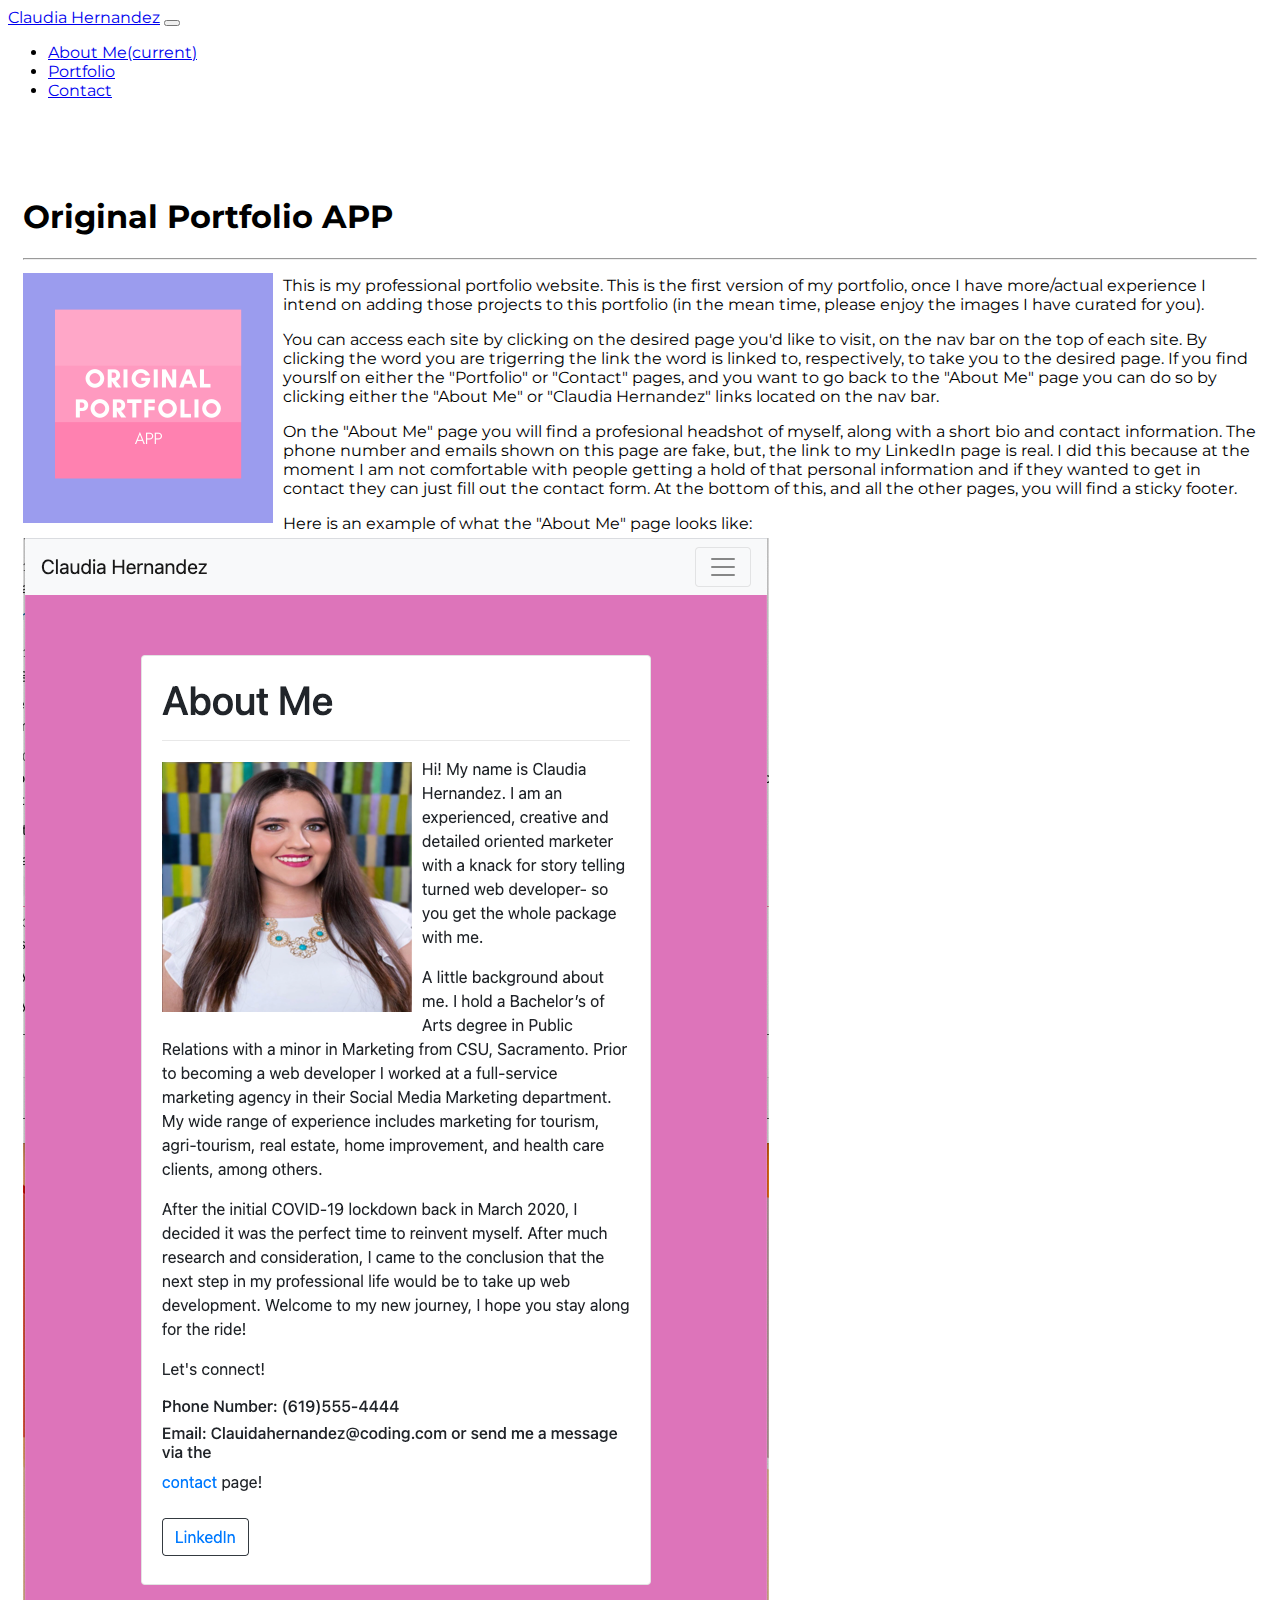
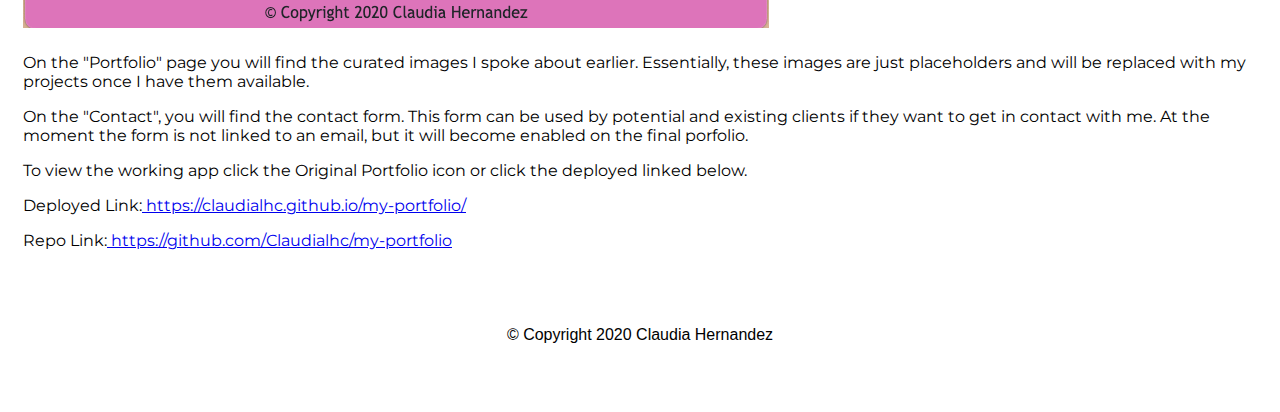
<file: ogportfolio.html>
<!DOCTYPE html>
<html lang="en" class="h-100">
  <head>
    <!--  -->
    <meta charset="utf-8" />
    <meta
      name="viewport"
      content="width=device-width, initial-scale=1, shrink-to-fit=no"
    />
    <link
      rel="icon"
      type="image/png"
      sizes="16x16"
      href="./assests/favicon-16x16.png"
    />
    <!-- Added both the bootstrap link and my style css link below  -->
    <link
      rel="stylesheet"
      href="https://cdn.jsdelivr.net/npm/bootstrap@4.5.3/dist/css/bootstrap.min.css"
      integrity="sha384-TX8t27EcRE3e/ihU7zmQxVncDAy5uIKz4rEkgIXeMed4M0jlfIDPvg6uqKI2xXr2"
      crossorigin="anonymous"
    />
    <link rel="preconnect" href="https://fonts.gstatic.com" />
    <link
      href="https://fonts.googleapis.com/css2?family=Montserrat&display=swap"
      rel="stylesheet"
    />
    <link rel="stylesheet" href="style.css" />

    <title>Claudia's Portfolio</title>
  </head>

  <body class="d-flex flex-column h-100">
    <nav class="navbar navbar-expand-lg navbar-light fixed-top bg-light">
      <a class="navbar-brand" href="index.html">Claudia Hernandez</a>
      <button
        class="navbar-toggler"
        type="button"
        data-toggle="collapse"
        data-target="#navbarSupportedContent"
        aria-controls="navbarSupportedContent"
        aria-expanded="false"
        aria-label="Toggle navigation"
      >
        <span class="navbar-toggler-icon"></span>
      </button>

      <div class="collapse navbar-collapse" id="navbarSupportedContent">
        <!-- changed the mr auto to ml auto on the tag below so that the navigation links would move to the left-->
        <ul class="navbar-nav ml-auto">
          <li class="nav-item active">
            <a class="nav-link" href="index.html"
              >About Me<span class="sr-only">(current)</span></a
            >
          </li>
          <li class="nav-item">
            <a class="nav-link" href="portfolio.html">Portfolio</a>
          </li>
          <li class="nav-item">
            <a class="nav-link" href="contact.html">Contact</a>
          </li>
        </ul>
      </div>
    </nav>
    <main role="main" class="flex-shrink-0">
      <!-- added card from bootstrap to create about me section -->
      <div class="container main">
        <!-- added hr tag to show separaion between the title and the bio sections -->
        <div class="row">
          <div class="col-md-9 col-sm-12">
            <div class="card">
              <div class="card-body">
                <h1 class="card-title">Original Portfolio APP</h1>
                <hr />
                <!-- about me image id created for style css linking-->
                <a
                  href="https://claudialhc.github.io/my-portfolio/"
                  target="_blank"
                  ><img
                    width="220"
                    height="250"
                    border="0"
                    align="center"
                    src="./assests/ogportfolio-logo.png"
                    class="img-fluid"
                    alt="disco-img"
                    id="about-me-image"
                /></a>
                <p class="card-text">
                    This is my professional portfolio website.
                    This is the first version of my portfolio, 
                    once I have more/actual experience I intend on adding those projects to this portfolio
                    (in the mean time, please enjoy the images I have curated for you).
                </p>

                <p>
                    You can access each site by clicking on the desired page you'd like to visit,
                     on the nav bar on the top of each site. By clicking the word you are trigerring 
                     the link the word is linked to, respectively, to take you to the desired page. 
                     If you find yourslf on either the "Portfolio" or "Contact" pages, and you want to go 
                     back to the "About Me" page you can do so by clicking either the "About Me" or "Claudia Hernandez" 
                     links located on the nav bar.
                </p>

                <p>
                    On the "About Me" page you will find a profesional headshot of myself, 
                    along with a short bio and contact information. 
                    The phone number and emails shown on this page are fake, but, the link to my LinkedIn page is real. 
                    I did this because at the moment I am not comfortable with people getting a hold of that personal 
                    information and if they wanted to get in contact they can just fill out the contact form. 
                    At the bottom of this, and all the other pages, you will find a sticky footer.
                </p>
                <p>
                    Here is an example of what the "About Me" page looks like:
                    <img
                    src="./assests/portfolio-aboutme.png"
                    class="img-fluid"
                    alt="working-app-img"
                  />
                </p>
                <p>On the "Portfolio" page you will find the curated images I spoke about earlier. 
                    Essentially, these images are just placeholders and will be replaced with my projects once 
                    I have them available.</p>

                <p>On the "Contact", you will find the contact form. This form can be used by potential and 
                    existing clients if they want to get in contact with me. At the moment the form is not linked 
                    to an email, but it will become enabled on the final porfolio.</p>
                <p>
                  To view the working app click the Original Portfolio icon or click the
                  deployed linked below.
                </p>
                <p>
                  Deployed Link:<a
                    href="https://claudialhc.github.io/my-portfolio/"
                    target="blank"
                  >
                  https://claudialhc.github.io/my-portfolio/
                  </a>
                </p>
                <p>
                  Repo Link:<a
                    href="https://github.com/Claudialhc/my-portfolio"
                    target="blank"
                  >
                  https://github.com/Claudialhc/my-portfolio
                  </a>
                </p>
              </div>
            </div>
          </div>
        </div>
      </div>
    </main>
    <footer class="footer mt-auto py-3">
      © Copyright 2020 Claudia Hernandez
    </footer>
    <!-- Optional JavaScript; choose one of the two! -->

    <!-- Option 1: jQuery and Bootstrap Bundle (includes Popper) -->
    <script
      src="https://code.jquery.com/jquery-3.5.1.slim.min.js"
      integrity="sha384-DfXdz2htPH0lsSSs5nCTpuj/zy4C+OGpamoFVy38MVBnE+IbbVYUew+OrCXaRkfj"
      crossorigin="anonymous"
    ></script>
    <script
      src="https://cdn.jsdelivr.net/npm/bootstrap@4.5.3/dist/js/bootstrap.bundle.min.js"
      integrity="sha384-ho+j7jyWK8fNQe+A12Hb8AhRq26LrZ/JpcUGGOn+Y7RsweNrtN/tE3MoK7ZeZDyx"
      crossorigin="anonymous"
    ></script>

    <!-- Option 2: jQuery, Popper.js, and Bootstrap JS
    <script src="https://code.jquery.com/jquery-3.5.1.slim.min.js" integrity="sha384-DfXdz2htPH0lsSSs5nCTpuj/zy4C+OGpamoFVy38MVBnE+IbbVYUew+OrCXaRkfj" crossorigin="anonymous"></script>
    <script src="https://cdn.jsdelivr.net/npm/popper.js@1.16.1/dist/umd/popper.min.js" integrity="sha384-9/reFTGAW83EW2RDu2S0VKaIzap3H66lZH81PoYlFhbGU+6BZp6G7niu735Sk7lN" crossorigin="anonymous"></script>
    <script src="https://cdn.jsdelivr.net/npm/bootstrap@4.5.3/dist/js/bootstrap.min.js" integrity="sha384-w1Q4orYjBQndcko6MimVbzY0tgp4pWB4lZ7lr30WKz0vr/aWKhXdBNmNb5D92v7s" crossorigin="anonymous"></script>
    -->
  </body>
</html>
</file>
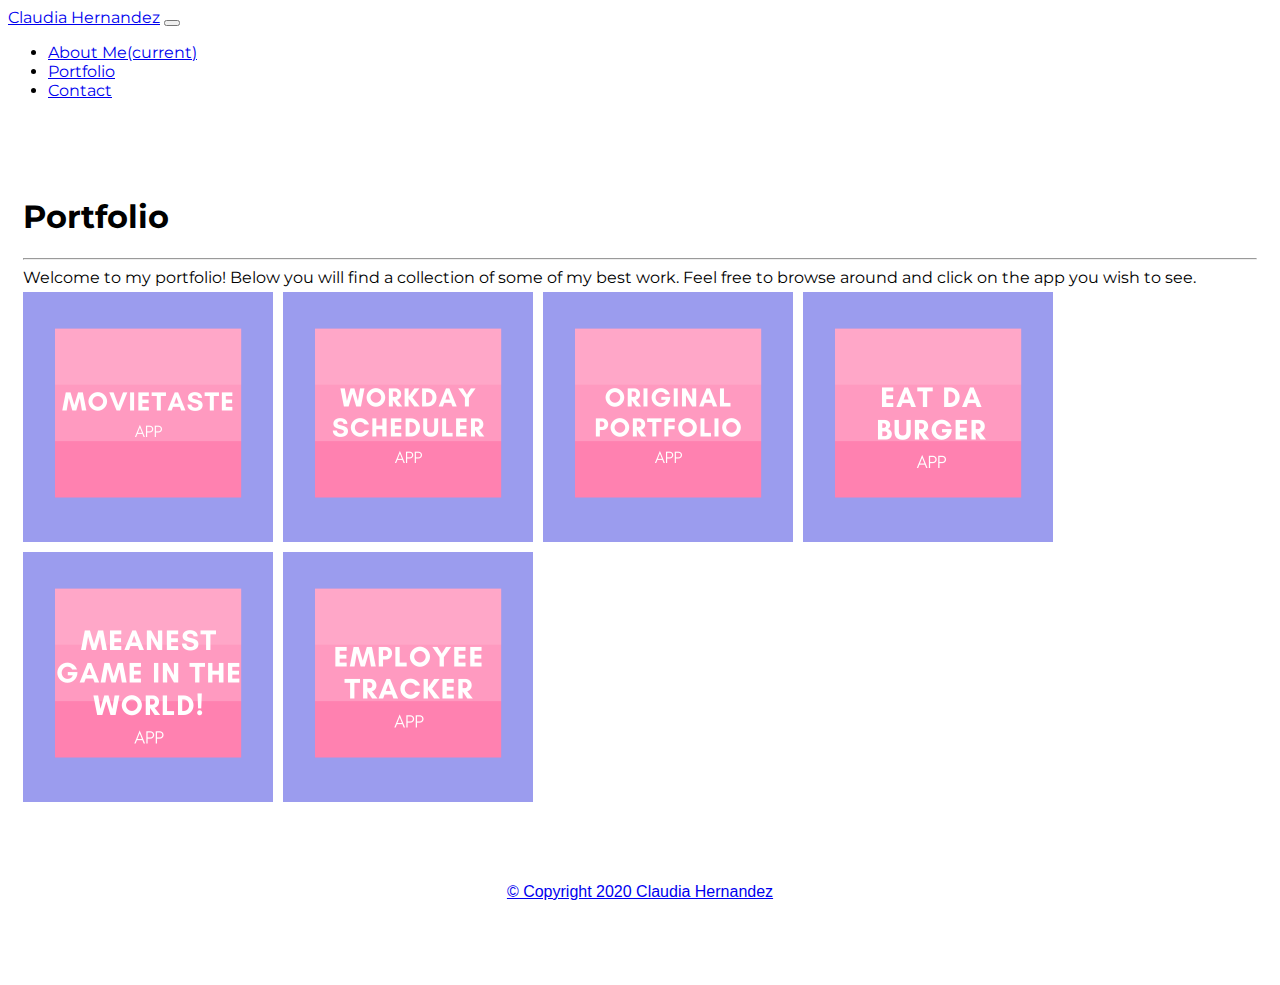
<file: portfolio.html>
<!DOCTYPE html>
<html lang="en" class="h-100">
  <head>
    <!--  -->
    <meta charset="utf-8" />
    <meta
      name="viewport"
      content="width=device-width, initial-scale=1, shrink-to-fit=no"
    />
    <link
      rel="icon"
      type="image/png"
      sizes="16x16"
      href="./assests/favicon-16x16.png"
    />
    <!--  -->
    <link
      rel="stylesheet"
      href="https://cdn.jsdelivr.net/npm/bootstrap@4.5.3/dist/css/bootstrap.min.css"
      integrity="sha384-TX8t27EcRE3e/ihU7zmQxVncDAy5uIKz4rEkgIXeMed4M0jlfIDPvg6uqKI2xXr2"
      crossorigin="anonymous"
    />
    <link rel="preconnect" href="https://fonts.gstatic.com" />
    <link
      href="https://fonts.googleapis.com/css2?family=Montserrat&display=swap"
      rel="stylesheet"
    />
    <link rel="stylesheet" href="style.css" />
    <style>
      body {
        /* background-image: url('https://image.freepik.com/free-photo/closeup-rippled-purple-silk-fabric_130265-7450.jpg'); */
        /* background-image: url(https://image.freepik.com/free-photo/coral-color-fabric-background-with-copy-space_46250-2024.jpg); */
        background-image: url(https://i.pinimg.com/originals/24/b9/14/24b9145712eab093f88ba973c2a2ed08.jpg);
        /* background-repeat: no-repeat;
        background-size: cover; */
      }
    </style>

    <title>Claudia's Portfolio</title>
  </head>

  <body class="d-flex flex-column h-100">
    <nav class="navbar navbar-expand-lg navbar-light fixed-top bg-light">
      <a class="navbar-brand" href="index.html">Claudia Hernandez</a>
      <button
        class="navbar-toggler"
        type="button"
        data-toggle="collapse"
        data-target="#navbarSupportedContent"
        aria-controls="navbarSupportedContent"
        aria-expanded="false"
        aria-label="Toggle navigation"
      >
        <span class="navbar-toggler-icon"></span>
      </button>

      <div class="collapse navbar-collapse" id="navbarSupportedContent">
        <ul class="navbar-nav ml-auto">
          <li class="nav-item active">
            <a class="nav-link" href="index.html"
              >About Me<span class="sr-only">(current)</span></a
            >
          </li>
          <li class="nav-item">
            <a class="nav-link" href="portfolio.html">Portfolio</a>
          </li>
          <li class="nav-item">
            <a class="nav-link" href="contact.html">Contact</a>
          </li>
        </ul>
      </div>
    </nav>

    <main role="main" class="flex-shrink-0">
      <div class="container main">
        <div class="row">
          <div class="col-md-9 col-sm-12">
            <div class="card">
              <div class="card-body">
                <h1 class="card-title">Portfolio</h1>
                <hr />
                <div class="container">
                  Welcome to my portfolio! Below you will find a collection of some of my best work. Feel free to browse around and click on the app you wish to see.
                  <div class="row">
                    <div class="col-md-6 col-sm-12">
                      <a
                        href="movietaste.html"
                        ><img
                          width="220"
                          height="250"
                          border="0"
                          align="center"
                          src="./assests/movietasteapp-logo.png"
                          class="img-fluid"
                          alt="movietaste-img"
                          id="about-me-image"
                        />
                      </a>
                    </div>
                    <div class="col-md-6 col-sm-12">
                      <a
                        href="scheduler.html"
                        ><img
                          width="220"
                          height="250"
                          border="0"
                          align="center"
                          src="./assests/workday-logo.png"
                          class="img-fluid"
                          alt="scheduler-img"
                          id="about-me-image"
                      /></a>
                    </div>
                  </div>
                  <!-- end row -->
                  <div class="row">
                    <div class="col-md-6 col-sm-12">
                      <a
                        href="ogportfolio.html"
                        ><img
                          width="220"
                          height="250"
                          border="0"
                          align="center"
                          src="./assests/ogportfolio-logo.png"
                          class="img-fluid"
                          alt="portfolio-img"
                          id="about-me-image"
                      /></a>
                    </div>
                    <div class="col-md-6 col-sm-12">
                      <a
                        href="eatDaBurger.html"
                        >
                      <img
                        src="./assests/eatDaBurger.png"
                        class="img-fluid"
                        alt="disco-img"
                        id="about-me-image"
                      />
                    </div>
                  </div>
                  <!-- End Row -->
                  <div class="row">
                    <div class="col-md-6 col-sm-12">
                      <a
                        href="meanGame.html"
                        >
                      <img
                        src="./assests/meanGame.png"
                        class="img-fluid"
                        alt="peacock-img"
                        id="about-me-image"
                      />
                    </div>
                    <div class="col-md-6 col-sm-12">
                      <a
                        href="employeeTracker.html"
                        >
                      <img
                        src="./assests/employeeTrackerApp.png"
                        class="img-fluid"
                        alt="disco-img"
                        id="about-me-image"
                      />
                    </div>
                  </div>
                </div>
                <!-- End container -->
              </div>
            </div>
          </div>
        </div>
      </div>
    </main>

    <footer class="footer mt-auto py-3">
      <p>© Copyright 2020 Claudia Hernandez</p>
    </footer>
    <!-- Optional JavaScript; choose one of the two! -->

    <!-- Option 1: jQuery and Bootstrap Bundle (includes Popper) -->
    <script
      src="https://code.jquery.com/jquery-3.5.1.slim.min.js"
      integrity="sha384-DfXdz2htPH0lsSSs5nCTpuj/zy4C+OGpamoFVy38MVBnE+IbbVYUew+OrCXaRkfj"
      crossorigin="anonymous"
    ></script>
    <script
      src="https://cdn.jsdelivr.net/npm/bootstrap@4.5.3/dist/js/bootstrap.bundle.min.js"
      integrity="sha384-ho+j7jyWK8fNQe+A12Hb8AhRq26LrZ/JpcUGGOn+Y7RsweNrtN/tE3MoK7ZeZDyx"
      crossorigin="anonymous"
    ></script>

    <!-- Option 2: jQuery, Popper.js, and Bootstrap JS
    <script src="https://code.jquery.com/jquery-3.5.1.slim.min.js" integrity="sha384-DfXdz2htPH0lsSSs5nCTpuj/zy4C+OGpamoFVy38MVBnE+IbbVYUew+OrCXaRkfj" crossorigin="anonymous"></script>
    <script src="https://cdn.jsdelivr.net/npm/popper.js@1.16.1/dist/umd/popper.min.js" integrity="sha384-9/reFTGAW83EW2RDu2S0VKaIzap3H66lZH81PoYlFhbGU+6BZp6G7niu735Sk7lN" crossorigin="anonymous"></script>
    <script src="https://cdn.jsdelivr.net/npm/bootstrap@4.5.3/dist/js/bootstrap.min.js" integrity="sha384-w1Q4orYjBQndcko6MimVbzY0tgp4pWB4lZ7lr30WKz0vr/aWKhXdBNmNb5D92v7s" crossorigin="anonymous"></script>
    -->
  </body>
</html>
</file>
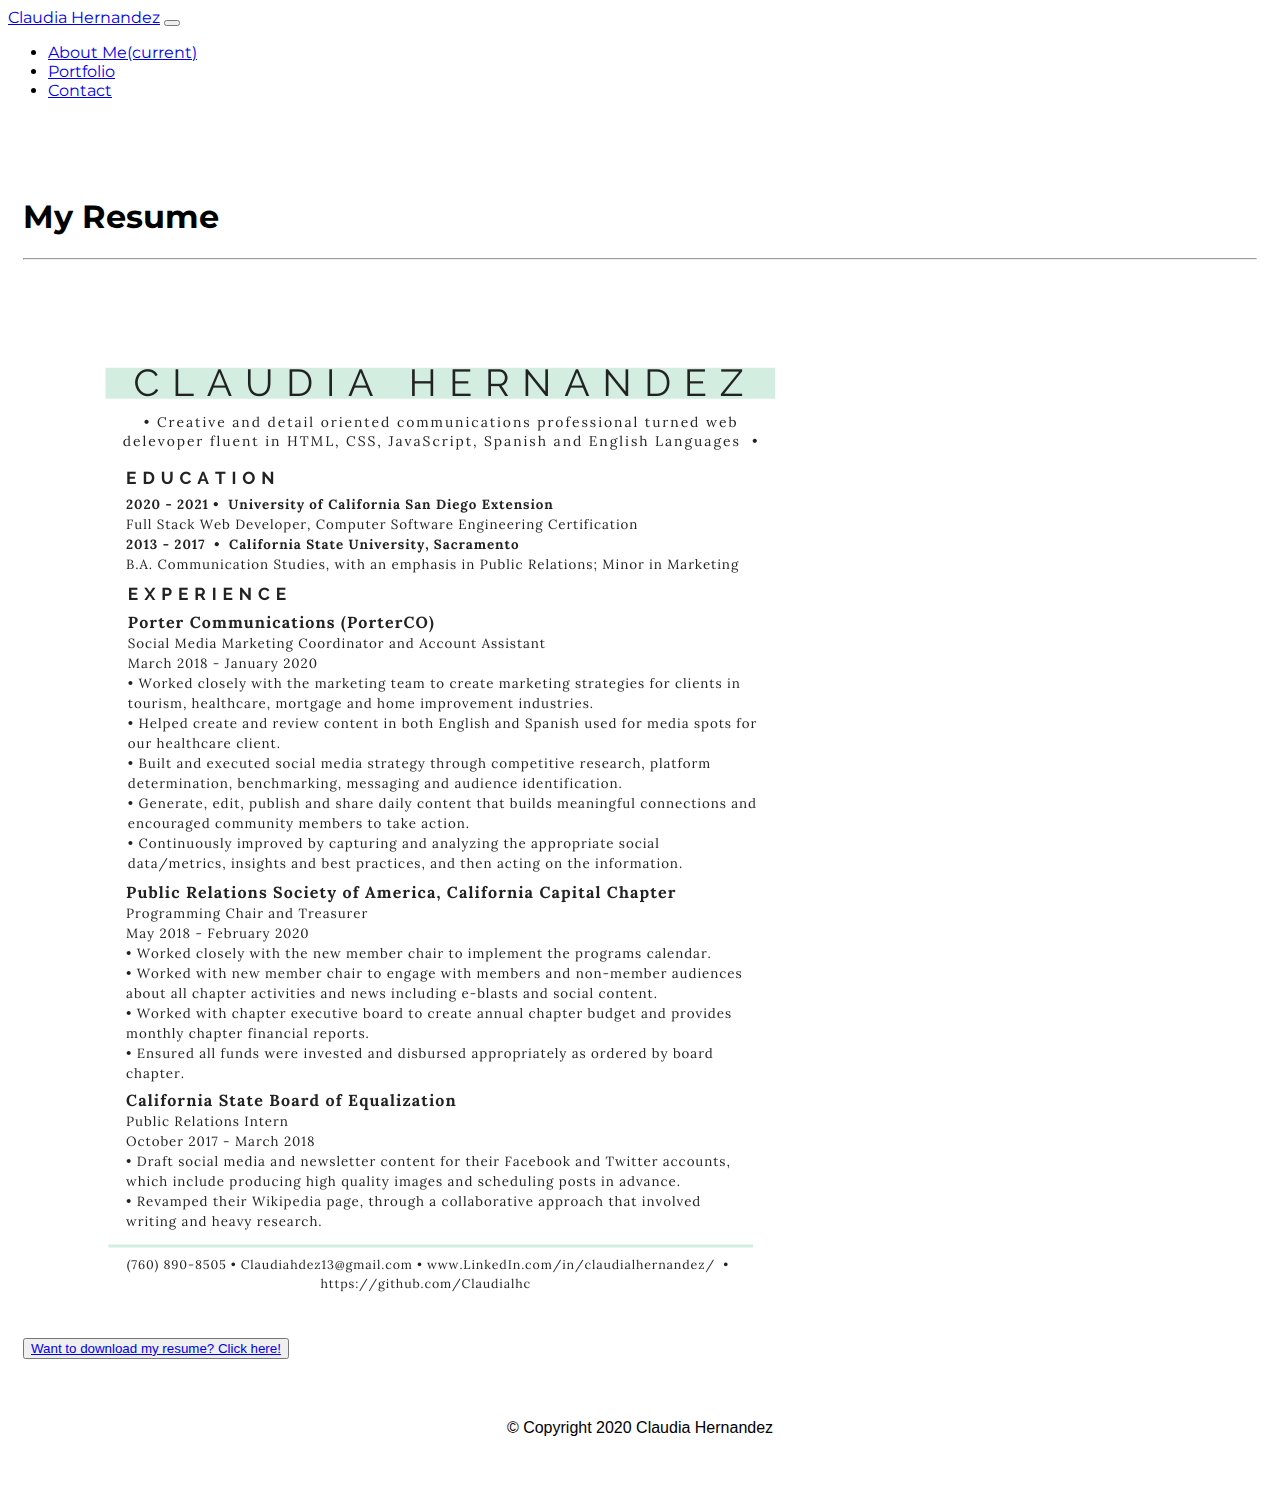
<file: resume.html>
<!DOCTYPE html>
<html lang="en" class="h-100">
  <head>
    <!--  -->
    <meta charset="utf-8" />
    <meta
      name="viewport"
      content="width=device-width, initial-scale=1, shrink-to-fit=no"
    />
    <link
      rel="icon"
      type="image/png"
      sizes="16x16"
      href="./assests/favicon-16x16.png"
    />
    <!-- Added both the bootstrap link and my style css link below  -->
    <link
      rel="stylesheet"
      href="https://cdn.jsdelivr.net/npm/bootstrap@4.5.3/dist/css/bootstrap.min.css"
      integrity="sha384-TX8t27EcRE3e/ihU7zmQxVncDAy5uIKz4rEkgIXeMed4M0jlfIDPvg6uqKI2xXr2"
      crossorigin="anonymous"
    />
    <link rel="preconnect" href="https://fonts.gstatic.com">
<link href="https://fonts.googleapis.com/css2?family=Montserrat&display=swap" rel="stylesheet">
    <link rel="stylesheet" href="style.css" />
    <style>
      body {
        /* background-image: url('https://image.freepik.com/free-photo/closeup-rippled-purple-silk-fabric_130265-7450.jpg'); */
        /* background-image: url(https://image.freepik.com/free-photo/coral-color-fabric-background-with-copy-space_46250-2024.jpg); */
        background-image: url(https://i.pinimg.com/originals/24/b9/14/24b9145712eab093f88ba973c2a2ed08.jpg);
        /* background-repeat: no-repeat;
        background-size: cover; */
      }
    </style>

    <title>Claudia's Portfolio</title>
  </head>

  <body class="d-flex flex-column h-100">
    <nav class="navbar navbar-expand-lg navbar-light fixed-top bg-light">
      <a class="navbar-brand" href="index.html">Claudia Hernandez</a>
      <button
        class="navbar-toggler"
        type="button"
        data-toggle="collapse"
        data-target="#navbarSupportedContent"
        aria-controls="navbarSupportedContent"
        aria-expanded="false"
        aria-label="Toggle navigation"
      >
        <span class="navbar-toggler-icon"></span>
      </button>

      <div class="collapse navbar-collapse" id="navbarSupportedContent">
        <!-- changed the mr auto to ml auto on the tag below so that the navigation links would move to the left-->
        <ul class="navbar-nav ml-auto">
          <li class="nav-item active">
            <a class="nav-link" href="index.html"
              >About Me<span class="sr-only">(current)</span></a
            >
          </li>
          <li class="nav-item">
            <a class="nav-link" href="portfolio.html">Portfolio</a>
          </li>
          <li class="nav-item">
            <a class="nav-link" href="contact.html">Contact</a>
          </li>
        </ul>
      </div>
    </nav>
    <main role="main" class="flex-shrink-0">
      <!-- added card from bootstrap to create about me section -->
      <div class="container main">
        <!-- added hr tag to show separaion between the title and the bio sections -->
        <div class="row">
          <div class="col-md-9 col-sm-12">
            <div class="card">
              <div class="card-body">
                <h1 class="card-title">My Resume</h1>
                <hr />
                <!-- about me image id created for style css linking-->
                <img src="./assests/clhc-resume-webdev.png" class="img-fluid" 
                  alt="resume"
                />
                </article>
              </div>
              <button type="button" class="btn btn-outline-info"> 
                      <a href="https://drive.google.com/file/d/14kqNtxZ1PcYtsqQmHlrzmM0OYJKglr6U/view?usp=sharing" target="_blank"> Want to download my resume? Click here!</a>
                    </button>
            </div>
          </div>
        </div>
      </div>
    </main>
    <footer class="footer mt-auto py-3">
      © Copyright 2020 Claudia Hernandez
    </footer>
    <!-- Optional JavaScript; choose one of the two! -->

    <!-- Option 1: jQuery and Bootstrap Bundle (includes Popper) -->
    <script
      src="https://code.jquery.com/jquery-3.5.1.slim.min.js"
      integrity="sha384-DfXdz2htPH0lsSSs5nCTpuj/zy4C+OGpamoFVy38MVBnE+IbbVYUew+OrCXaRkfj"
      crossorigin="anonymous"
    ></script>
    <script
      src="https://cdn.jsdelivr.net/npm/bootstrap@4.5.3/dist/js/bootstrap.bundle.min.js"
      integrity="sha384-ho+j7jyWK8fNQe+A12Hb8AhRq26LrZ/JpcUGGOn+Y7RsweNrtN/tE3MoK7ZeZDyx"
      crossorigin="anonymous"
    ></script>

    <!-- Option 2: jQuery, Popper.js, and Bootstrap JS
    <script src="https://code.jquery.com/jquery-3.5.1.slim.min.js" integrity="sha384-DfXdz2htPH0lsSSs5nCTpuj/zy4C+OGpamoFVy38MVBnE+IbbVYUew+OrCXaRkfj" crossorigin="anonymous"></script>
    <script src="https://cdn.jsdelivr.net/npm/popper.js@1.16.1/dist/umd/popper.min.js" integrity="sha384-9/reFTGAW83EW2RDu2S0VKaIzap3H66lZH81PoYlFhbGU+6BZp6G7niu735Sk7lN" crossorigin="anonymous"></script>
    <script src="https://cdn.jsdelivr.net/npm/bootstrap@4.5.3/dist/js/bootstrap.min.js" integrity="sha384-w1Q4orYjBQndcko6MimVbzY0tgp4pWB4lZ7lr30WKz0vr/aWKhXdBNmNb5D92v7s" crossorigin="anonymous"></script>
    -->
  </body>
</html>
</file>
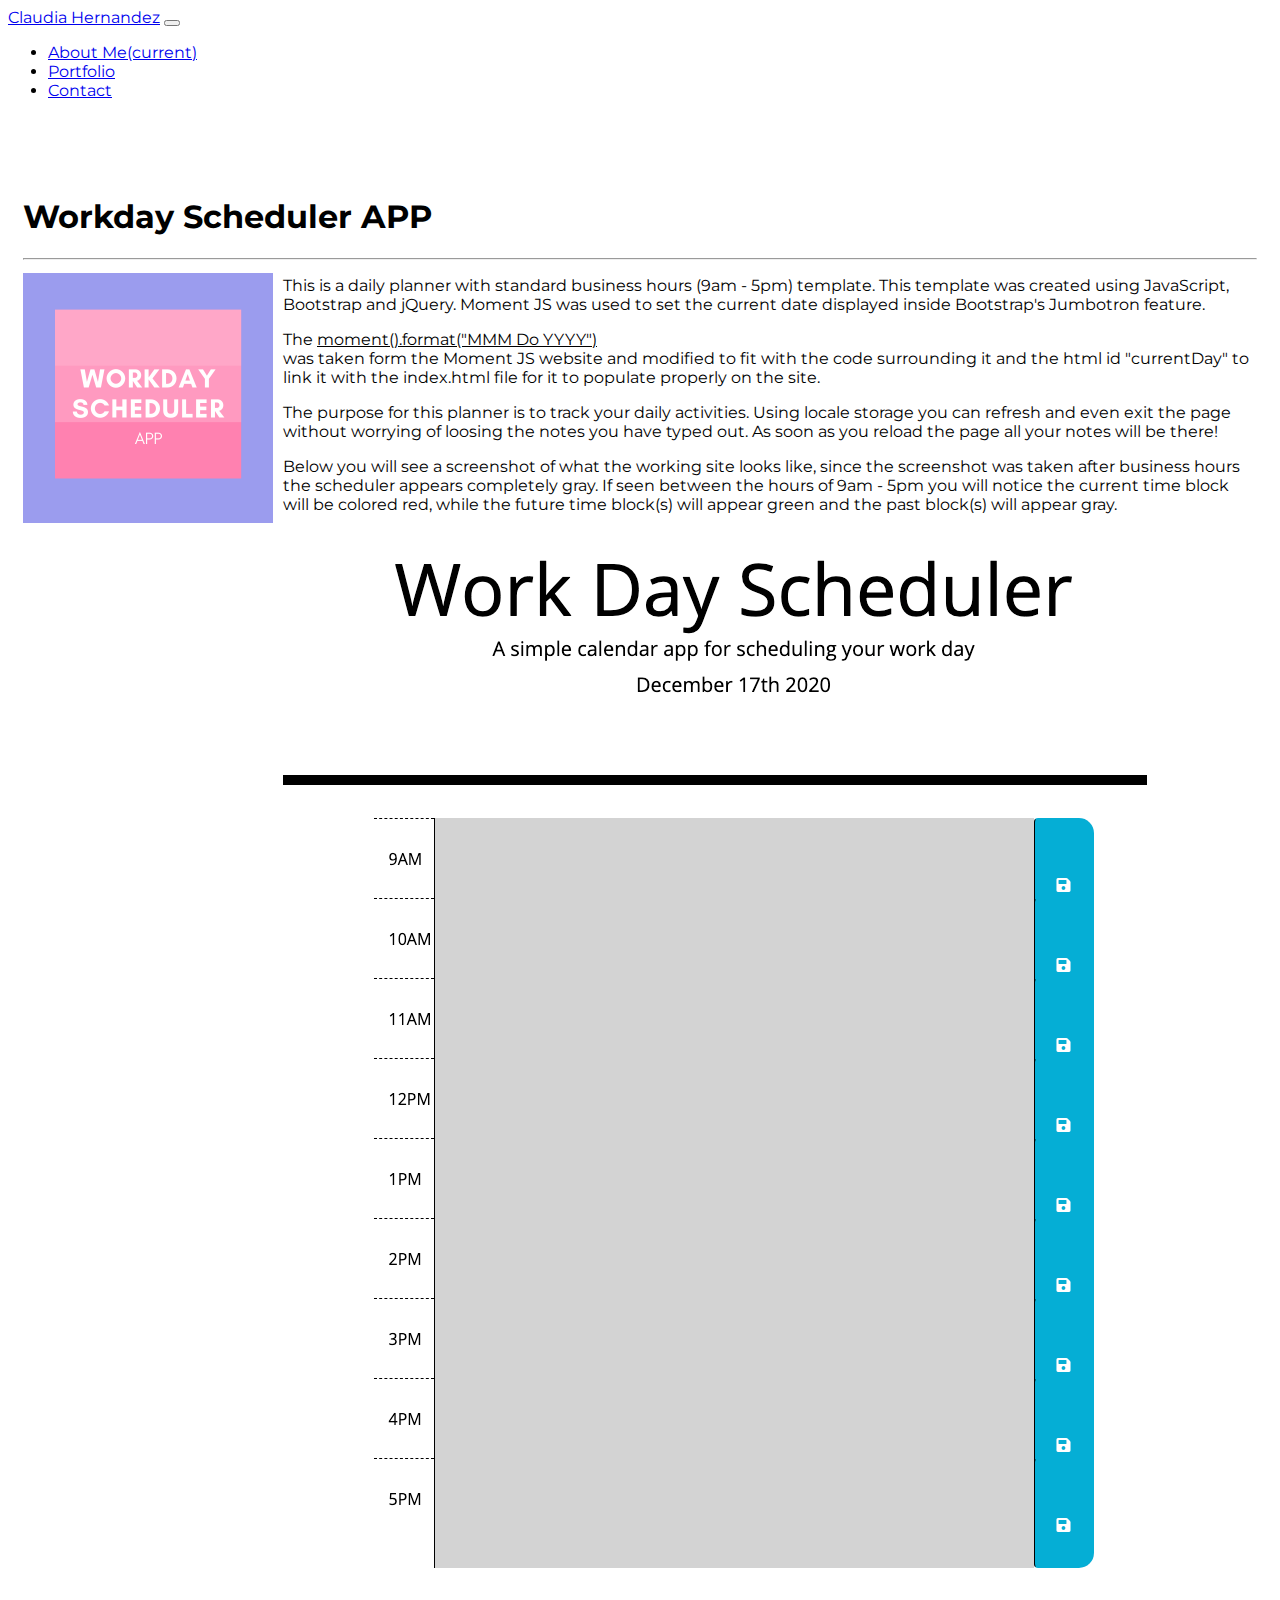
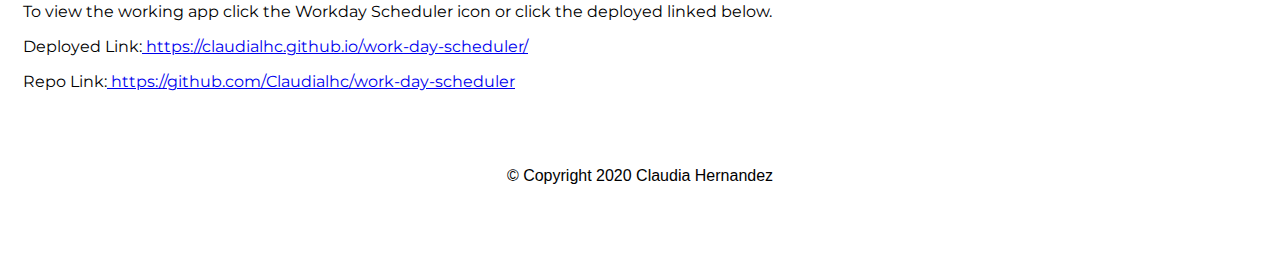
<file: scheduler.html>
<!DOCTYPE html>
<html lang="en" class="h-100">
  <head>
    <!--  -->
    <meta charset="utf-8" />
    <meta
      name="viewport"
      content="width=device-width, initial-scale=1, shrink-to-fit=no"
    />
    <link
      rel="icon"
      type="image/png"
      sizes="16x16"
      href="./assests/favicon-16x16.png"
    />
    <!-- Added both the bootstrap link and my style css link below  -->
    <link
      rel="stylesheet"
      href="https://cdn.jsdelivr.net/npm/bootstrap@4.5.3/dist/css/bootstrap.min.css"
      integrity="sha384-TX8t27EcRE3e/ihU7zmQxVncDAy5uIKz4rEkgIXeMed4M0jlfIDPvg6uqKI2xXr2"
      crossorigin="anonymous"
    />
    <link rel="preconnect" href="https://fonts.gstatic.com" />
    <link
      href="https://fonts.googleapis.com/css2?family=Montserrat&display=swap"
      rel="stylesheet"
    />
    <link rel="stylesheet" href="style.css" />
    <style>
      body {
        /* background-image: url('https://image.freepik.com/free-photo/closeup-rippled-purple-silk-fabric_130265-7450.jpg'); */
        /* background-image: url(https://image.freepik.com/free-photo/coral-color-fabric-background-with-copy-space_46250-2024.jpg); */
        background-image: url(https://i.pinimg.com/originals/24/b9/14/24b9145712eab093f88ba973c2a2ed08.jpg);
        /* background-repeat: no-repeat;
        background-size: cover; */
      }
    </style>

    <title>Claudia's Portfolio</title>
  </head>

  <body class="d-flex flex-column h-100">
    <nav class="navbar navbar-expand-lg navbar-light fixed-top bg-light">
      <a class="navbar-brand" href="index.html">Claudia Hernandez</a>
      <button
        class="navbar-toggler"
        type="button"
        data-toggle="collapse"
        data-target="#navbarSupportedContent"
        aria-controls="navbarSupportedContent"
        aria-expanded="false"
        aria-label="Toggle navigation"
      >
        <span class="navbar-toggler-icon"></span>
      </button>

      <div class="collapse navbar-collapse" id="navbarSupportedContent">
        <!-- changed the mr auto to ml auto on the tag below so that the navigation links would move to the left-->
        <ul class="navbar-nav ml-auto">
          <li class="nav-item active">
            <a class="nav-link" href="index.html"
              >About Me<span class="sr-only">(current)</span></a
            >
          </li>
          <li class="nav-item">
            <a class="nav-link" href="portfolio.html">Portfolio</a>
          </li>
          <li class="nav-item">
            <a class="nav-link" href="contact.html">Contact</a>
          </li>
        </ul>
      </div>
    </nav>
    <main role="main" class="flex-shrink-0">
      <!-- added card from bootstrap to create about me section -->
      <div class="container main">
        <!-- added hr tag to show separaion between the title and the bio sections -->
        <div class="row">
          <div class="col-md-9 col-sm-12">
            <div class="card">
              <div class="card-body">
                <h1 class="card-title">Workday Scheduler APP</h1>
                <hr />
                <!-- about me image id created for style css linking-->
                <a
                  href="https://claudialhc.github.io/work-day-scheduler/"
                  target="_blank"
                  ><img
                    width="220"
                    height="250"
                    border="0"
                    align="center"
                    src="./assests/workday-logo.png"
                    class="img-fluid"
                    alt="disco-img"
                    id="about-me-image"
                /></a>
                <p class="card-text">
                  This is a daily planner with standard business hours (9am -
                  5pm) template. This template was created using JavaScript,
                  Bootstrap and jQuery. Moment JS was used to set the current
                  date displayed inside Bootstrap's Jumbotron feature.
                </p>

                <p>
                  The <u>moment().format("MMM Do YYYY") </u>
                  <br>
                  was taken form the Moment JS website and modified to fit with the
                  code surrounding it and the html id "currentDay" to link it
                  with the index.html file for it to populate properly on the
                  site.
                </p>

                <p>
                    The purpose for this planner is to track your daily activities. 
                    Using locale storage you can refresh and even exit the page without worrying of loosing the notes you have typed out. 
                    As soon as you reload the page all your notes will be there!
                </p>
                <p>
                    Below you will see a screenshot of what the working site looks like, 
                    since the screenshot was taken after business hours the scheduler appears completely gray. 
                    If seen between the hours of 9am - 5pm you will notice the current time block will be colored red, 
                    while the future time block(s) will appear green and the past block(s) will appear gray.
                    <img
                    src="./assests/DailySchedule.png"
                    class="img-fluid"
                    alt="working-app-img"
                  />
                </p>
                <p>
                  To view the working app click the Workday Scheduler icon or click the
                  deployed linked below.
                </p>
                <p>
                  Deployed Link:<a
                    href="https://claudialhc.github.io/work-day-scheduler/"
                    target="blank"
                  >
                  https://claudialhc.github.io/work-day-scheduler/
                  </a>
                </p>
                <p>
                  Repo Link:<a
                    href="https://github.com/Claudialhc/work-day-scheduler" target="blank"
                  >
                  https://github.com/Claudialhc/work-day-scheduler
                  </a>
                </p>
              </div>
            </div>
          </div>
        </div>
      </div>
    </main>
    <footer class="footer mt-auto py-3">
      © Copyright 2020 Claudia Hernandez
    </footer>
    <!-- Optional JavaScript; choose one of the two! -->

    <!-- Option 1: jQuery and Bootstrap Bundle (includes Popper) -->
    <script
      src="https://code.jquery.com/jquery-3.5.1.slim.min.js"
      integrity="sha384-DfXdz2htPH0lsSSs5nCTpuj/zy4C+OGpamoFVy38MVBnE+IbbVYUew+OrCXaRkfj"
      crossorigin="anonymous"
    ></script>
    <script
      src="https://cdn.jsdelivr.net/npm/bootstrap@4.5.3/dist/js/bootstrap.bundle.min.js"
      integrity="sha384-ho+j7jyWK8fNQe+A12Hb8AhRq26LrZ/JpcUGGOn+Y7RsweNrtN/tE3MoK7ZeZDyx"
      crossorigin="anonymous"
    ></script>

    <!-- Option 2: jQuery, Popper.js, and Bootstrap JS
    <script src="https://code.jquery.com/jquery-3.5.1.slim.min.js" integrity="sha384-DfXdz2htPH0lsSSs5nCTpuj/zy4C+OGpamoFVy38MVBnE+IbbVYUew+OrCXaRkfj" crossorigin="anonymous"></script>
    <script src="https://cdn.jsdelivr.net/npm/popper.js@1.16.1/dist/umd/popper.min.js" integrity="sha384-9/reFTGAW83EW2RDu2S0VKaIzap3H66lZH81PoYlFhbGU+6BZp6G7niu735Sk7lN" crossorigin="anonymous"></script>
    <script src="https://cdn.jsdelivr.net/npm/bootstrap@4.5.3/dist/js/bootstrap.min.js" integrity="sha384-w1Q4orYjBQndcko6MimVbzY0tgp4pWB4lZ7lr30WKz0vr/aWKhXdBNmNb5D92v7s" crossorigin="anonymous"></script>
    -->
  </body>
</html>
</file>
<file: style.css>
/*this code belongs to all the pages background */
body {
  /* background-color: rgb(241, 168, 180); */
  /* background-color: rgb(194, 122, 134);  */
  font-family: 'Montserrat', sans-serif;
}
/* this code helped get all the card to their appropriate size */
.main {
  padding: 60px 15px 0;
}

/* this is for the image in the about me section */
#about-me-image {
  width: 250px;
  float: left;
  margin-right: 10px;
}
/* this is to make the image responsive to the page */
.img-fluid {
  margin-top: 5px;
  margin-bottom: 5px;
}

/* this code belongs to the contact html */
/* Added this to create a noticeable separation between the nav bar and the form */
#contact-form {
  display: flex;
  align-items: center;
  flex-direction: row;
}

/* this is for the sticky footer */
.footer {
  padding: 60px;
  clear: both;
  font-family: "Trebuchet MS", "Lucida Sans Unicode", "Lucida Grande",
    "Lucida Sans", Arial, sans-serif;
  text-align: center;
}
form, #row {
    width: 100%;
}
</file>
